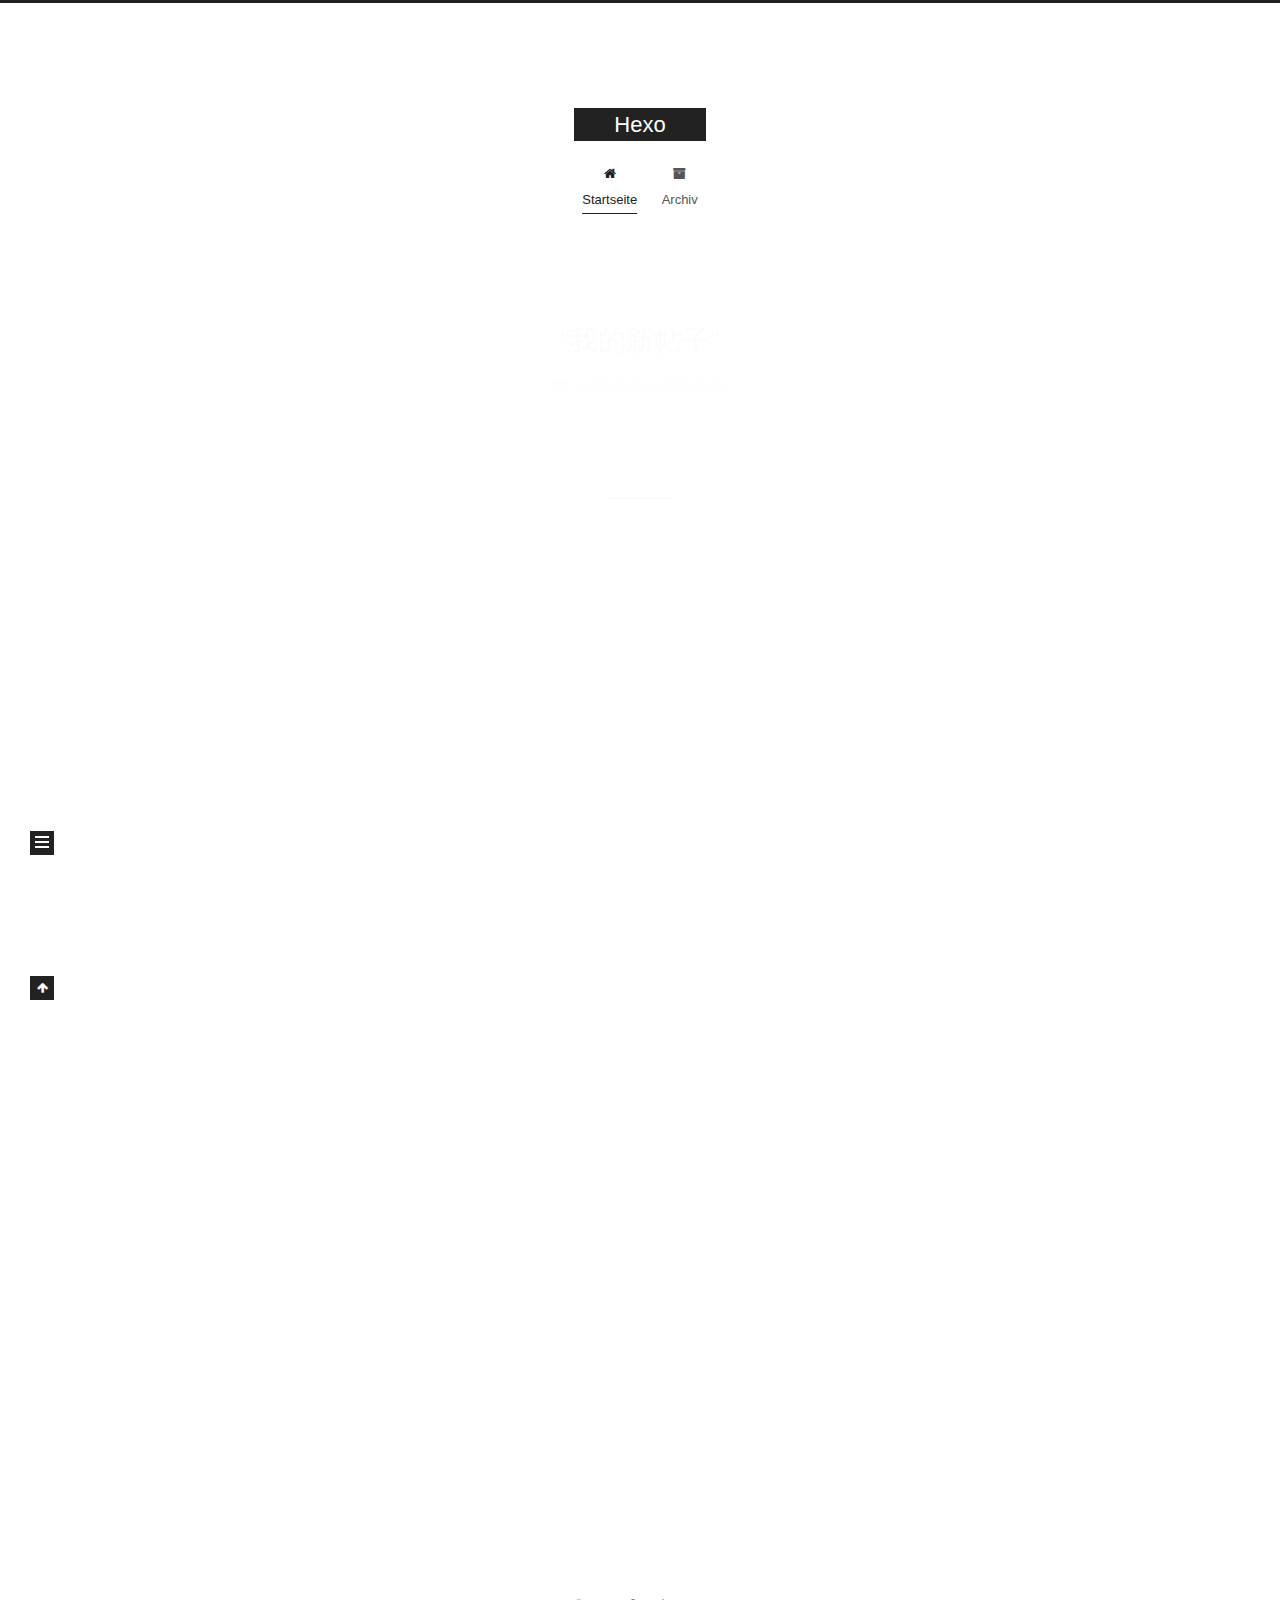
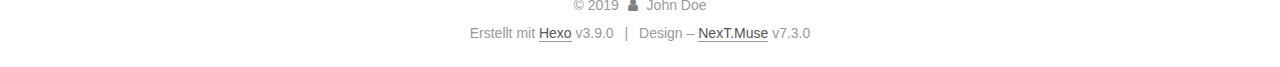
<file: index.html>
<!DOCTYPE html>





<html class="theme-next muse use-motion" lang="">
<head>
  <meta charset="UTF-8">
<meta name="generator" content="Hexo 3.9.0">
<meta name="viewport" content="width=device-width, initial-scale=1, maximum-scale=2">
<meta name="theme-color" content="#222">
<meta http-equiv="X-UA-Compatible" content="IE=edge">
  <link rel="apple-touch-icon" sizes="180x180" href="/images/apple-touch-icon-next.png?v=7.3.0">
  <link rel="icon" type="image/png" sizes="32x32" href="/images/favicon-32x32-next.png?v=7.3.0">
  <link rel="icon" type="image/png" sizes="16x16" href="/images/favicon-16x16-next.png?v=7.3.0">
  <link rel="mask-icon" href="/images/logo.svg?v=7.3.0" color="#222">

<link rel="stylesheet" href="/css/main.css?v=7.3.0">


<link rel="stylesheet" href="/lib/font-awesome/css/font-awesome.min.css?v=4.7.0">


<script id="hexo-configurations">
  var NexT = window.NexT || {};
  var CONFIG = {
    root: '/',
    scheme: 'Muse',
    version: '7.3.0',
    sidebar: {"position":"left","display":"post","offset":12,"onmobile":false},
    back2top: {"enable":true,"sidebar":false,"scrollpercent":false},
    save_scroll: false,
    copycode: {"enable":false,"show_result":false,"style":null},
    fancybox: false,
    mediumzoom: false,
    lazyload: false,
    pangu: false,
    algolia: {
      applicationID: '',
      apiKey: '',
      indexName: '',
      hits: {"per_page":10},
      labels: {"input_placeholder":"Search for Posts","hits_empty":"We didn't find any results for the search: ${query}","hits_stats":"${hits} results found in ${time} ms"}
    },
    localsearch: {"enable":false,"trigger":"auto","top_n_per_article":1,"unescape":false,"preload":false},
    path: '',
    tabs: true,
    motion: {"enable":true,"async":false,"transition":{"post_block":"fadeIn","post_header":"slideDownIn","post_body":"slideDownIn","coll_header":"slideLeftIn","sidebar":"slideUpIn"}},
    translation: {
      copy_button: 'Kopieren',
      copy_success: 'Kopiert',
      copy_failure: 'Kopieren fehlgeschlagen'
    }
  };
</script>

  <meta property="og:type" content="website">
<meta property="og:title" content="Hexo">
<meta property="og:url" content="http://yoursite.com/index.html">
<meta property="og:site_name" content="Hexo">
<meta property="og:locale" content="default">
<meta name="twitter:card" content="summary">
<meta name="twitter:title" content="Hexo">
  <link rel="canonical" href="http://yoursite.com/">


<script id="page-configurations">
  // https://hexo.io/docs/variables.html
  CONFIG.page = {
    sidebar: "",
    isHome: true,
    isPost: false,
    isPage: false,
    isArchive: false
  };
</script>

  <title>Hexo</title>
  








  <noscript>
  <style>
  .use-motion .motion-element,
  .use-motion .brand,
  .use-motion .menu-item,
  .sidebar-inner,
  .use-motion .post-block,
  .use-motion .pagination,
  .use-motion .comments,
  .use-motion .post-header,
  .use-motion .post-body,
  .use-motion .collection-title { opacity: initial; }

  .use-motion .logo,
  .use-motion .site-title,
  .use-motion .site-subtitle {
    opacity: initial;
    top: initial;
  }

  .use-motion .logo-line-before i { left: initial; }
  .use-motion .logo-line-after i { right: initial; }
  </style>
</noscript>

</head>

<body itemscope itemtype="http://schema.org/WebPage" lang="default">

  <div class="container sidebar-position-left">
    <div class="headband"></div>

    <header id="header" class="header" itemscope itemtype="http://schema.org/WPHeader">
      <div class="header-inner"><div class="site-brand-wrapper">
  <div class="site-meta">

    <div class="custom-logo-site-title">
      <a href="/" class="brand" rel="start">
        <span class="logo-line-before"><i></i></span>
        <span class="site-title">Hexo</span>
        <span class="logo-line-after"><i></i></span>
      </a>
    </div>
  </div>

  <div class="site-nav-toggle">
    <button aria-label="Navigationsleiste an/ausschalten">
      <span class="btn-bar"></span>
      <span class="btn-bar"></span>
      <span class="btn-bar"></span>
    </button>
  </div>
</div>


<nav class="site-nav">
  
  <ul id="menu" class="menu">
      
      
      
        
        <li class="menu-item menu-item-home">
      
    

    <a href="/" rel="section"><i class="menu-item-icon fa fa-fw fa-home"></i> <br>Startseite</a>

  </li>
      
      
      
        
        <li class="menu-item menu-item-archives">
      
    

    <a href="/archives/" rel="section"><i class="menu-item-icon fa fa-fw fa-archive"></i> <br>Archiv</a>

  </li>
  </ul>

    

</nav>
</div>
    </header>

    


    <main id="main" class="main">
      <div class="main-inner">
        <div class="content-wrap">
          <div id="content" class="content page-home">
            
  <section id="posts" class="posts-expand">
      

  <article class="post post-type-normal" itemscope itemtype="http://schema.org/Article">
  
  
  
  <div class="post-block">
    <link itemprop="mainEntityOfPage" href="http://yoursite.com/2019/08/05/“我的新帖子”/">

    <span hidden itemprop="author" itemscope itemtype="http://schema.org/Person">
      <meta itemprop="name" content="John Doe">
      <meta itemprop="description" content="">
      <meta itemprop="image" content="/images/avatar.gif">
    </span>

    <span hidden itemprop="publisher" itemscope itemtype="http://schema.org/Organization">
      <meta itemprop="name" content="Hexo">
    </span>
      <header class="post-header">

        
          <h1 class="post-title" itemprop="name headline">
              
              <a href="/2019/08/05/“我的新帖子”/" class="post-title-link" itemprop="url">“我的新帖子”</a>
            
          </h1>
        

        <div class="post-meta">
            <span class="post-meta-item">
              <span class="post-meta-item-icon">
                <i class="fa fa-calendar-o"></i>
              </span>
              <span class="post-meta-item-text">Veröffentlicht am</span>

              
                
              

              <time title="Erstellt: 2019-08-05 20:36:00" itemprop="dateCreated datePublished" datetime="2019-08-05T20:36:00+08:00">2019-08-05</time>
            </span>
          

          

        </div>
      </header>

    
    
    
    <div class="post-body" itemprop="articleBody">

      
          
            
          
        
      
    </div>

    
    
    

    <footer class="post-footer">
        <div class="post-eof"></div>
    </footer>
  </div>
  
  
  
  </article>

    
      

  <article class="post post-type-normal" itemscope itemtype="http://schema.org/Article">
  
  
  
  <div class="post-block">
    <link itemprop="mainEntityOfPage" href="http://yoursite.com/2019/08/05/hello-world/">

    <span hidden itemprop="author" itemscope itemtype="http://schema.org/Person">
      <meta itemprop="name" content="John Doe">
      <meta itemprop="description" content="">
      <meta itemprop="image" content="/images/avatar.gif">
    </span>

    <span hidden itemprop="publisher" itemscope itemtype="http://schema.org/Organization">
      <meta itemprop="name" content="Hexo">
    </span>
      <header class="post-header">

        
          <h1 class="post-title" itemprop="name headline">
              
              <a href="/2019/08/05/hello-world/" class="post-title-link" itemprop="url">Hello World</a>
            
          </h1>
        

        <div class="post-meta">
            <span class="post-meta-item">
              <span class="post-meta-item-icon">
                <i class="fa fa-calendar-o"></i>
              </span>
              <span class="post-meta-item-text">Veröffentlicht am</span>

              
                
              

              <time title="Erstellt: 2019-08-05 18:40:22" itemprop="dateCreated datePublished" datetime="2019-08-05T18:40:22+08:00">2019-08-05</time>
            </span>
          

          

        </div>
      </header>

    
    
    
    <div class="post-body" itemprop="articleBody">

      
          
            <p>Welcome to <a href="https://hexo.io/" target="_blank" rel="noopener">Hexo</a>! This is your very first post. Check <a href="https://hexo.io/docs/" target="_blank" rel="noopener">documentation</a> for more info. If you get any problems when using Hexo, you can find the answer in <a href="https://hexo.io/docs/troubleshooting.html" target="_blank" rel="noopener">troubleshooting</a> or you can ask me on <a href="https://github.com/hexojs/hexo/issues" target="_blank" rel="noopener">GitHub</a>.</p>
<h2 id="Quick-Start"><a href="#Quick-Start" class="headerlink" title="Quick Start"></a>Quick Start</h2><h3 id="Create-a-new-post"><a href="#Create-a-new-post" class="headerlink" title="Create a new post"></a>Create a new post</h3><figure class="highlight bash"><table><tr><td class="gutter"><pre><span class="line">1</span><br></pre></td><td class="code"><pre><span class="line">$ hexo new <span class="string">"My New Post"</span></span><br></pre></td></tr></table></figure>

<p>More info: <a href="https://hexo.io/docs/writing.html" target="_blank" rel="noopener">Writing</a></p>
<h3 id="Run-server"><a href="#Run-server" class="headerlink" title="Run server"></a>Run server</h3><figure class="highlight bash"><table><tr><td class="gutter"><pre><span class="line">1</span><br></pre></td><td class="code"><pre><span class="line">$ hexo server</span><br></pre></td></tr></table></figure>

<p>More info: <a href="https://hexo.io/docs/server.html" target="_blank" rel="noopener">Server</a></p>
<h3 id="Generate-static-files"><a href="#Generate-static-files" class="headerlink" title="Generate static files"></a>Generate static files</h3><figure class="highlight bash"><table><tr><td class="gutter"><pre><span class="line">1</span><br></pre></td><td class="code"><pre><span class="line">$ hexo generate</span><br></pre></td></tr></table></figure>

<p>More info: <a href="https://hexo.io/docs/generating.html" target="_blank" rel="noopener">Generating</a></p>
<h3 id="Deploy-to-remote-sites"><a href="#Deploy-to-remote-sites" class="headerlink" title="Deploy to remote sites"></a>Deploy to remote sites</h3><figure class="highlight bash"><table><tr><td class="gutter"><pre><span class="line">1</span><br></pre></td><td class="code"><pre><span class="line">$ hexo deploy</span><br></pre></td></tr></table></figure>

<p>More info: <a href="https://hexo.io/docs/deployment.html" target="_blank" rel="noopener">Deployment</a></p>

          
        
      
    </div>

    
    
    

    <footer class="post-footer">
        <div class="post-eof"></div>
    </footer>
  </div>
  
  
  
  </article>

    
  </section>

  


          </div>
          

        </div>
          
  
  <div class="sidebar-toggle">
    <div class="sidebar-toggle-line-wrap">
      <span class="sidebar-toggle-line sidebar-toggle-line-first"></span>
      <span class="sidebar-toggle-line sidebar-toggle-line-middle"></span>
      <span class="sidebar-toggle-line sidebar-toggle-line-last"></span>
    </div>
  </div>

  <aside id="sidebar" class="sidebar">
    <div class="sidebar-inner">

      <div class="site-overview-wrap sidebar-panel sidebar-panel-active">
        <div class="site-overview">

          <div class="site-author motion-element" itemprop="author" itemscope itemtype="http://schema.org/Person">
  <p class="site-author-name" itemprop="name">John Doe</p>
  <div class="site-description motion-element" itemprop="description"></div>
</div>
  <nav class="site-state motion-element">
      <div class="site-state-item site-state-posts">
        
          <a href="/archives/">
        
          <span class="site-state-item-count">2</span>
          <span class="site-state-item-name">Artikel</span>
        </a>
      </div>
    
  </nav>



        </div>
      </div>

    </div>
  </aside>
  <div id="sidebar-dimmer"></div>


      </div>
    </main>

    <footer id="footer" class="footer">
      <div class="footer-inner">
        <div class="copyright">&copy; <span itemprop="copyrightYear">2019</span>
  <span class="with-love" id="animate">
    <i class="fa fa-user"></i>
  </span>
  <span class="author" itemprop="copyrightHolder">John Doe</span>
</div>
  <div class="powered-by">Erstellt mit  <a href="https://hexo.io" class="theme-link" rel="noopener" target="_blank">Hexo</a> v3.9.0</div>
  <span class="post-meta-divider">|</span>
  <div class="theme-info">Design – <a href="https://theme-next.org" class="theme-link" rel="noopener" target="_blank">NexT.Muse</a> v7.3.0</div>

        








        
      </div>
    </footer>
      <div class="back-to-top">
        <i class="fa fa-arrow-up"></i>
      </div>

    

  </div>

  
  <script src="/lib/jquery/index.js?v=3.4.1"></script>
  <script src="/lib/velocity/velocity.min.js?v=1.2.1"></script>
  <script src="/lib/velocity/velocity.ui.min.js?v=1.2.1"></script>

<script src="/js/utils.js?v=7.3.0"></script>
  <script src="/js/motion.js?v=7.3.0"></script>


  <script src="/js/schemes/muse.js?v=7.3.0"></script>


<script src="/js/next-boot.js?v=7.3.0"></script>






  




























  

  

  


  
</body>
</html>
</file>
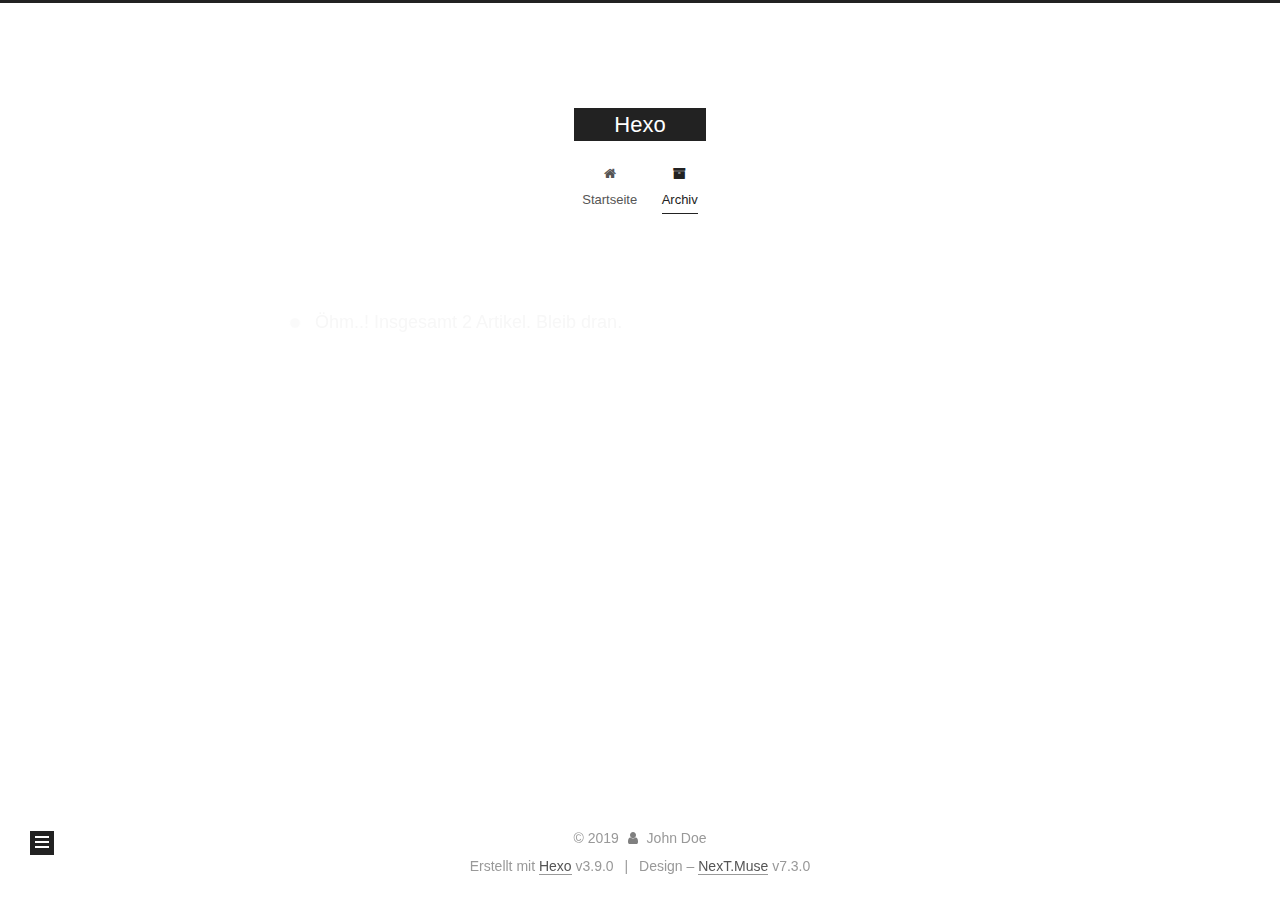
<file: archives/index.html>
<!DOCTYPE html>





<html class="theme-next muse use-motion" lang="">
<head>
  <meta charset="UTF-8">
<meta name="generator" content="Hexo 3.9.0">
<meta name="viewport" content="width=device-width, initial-scale=1, maximum-scale=2">
<meta name="theme-color" content="#222">
<meta http-equiv="X-UA-Compatible" content="IE=edge">
  <link rel="apple-touch-icon" sizes="180x180" href="/images/apple-touch-icon-next.png?v=7.3.0">
  <link rel="icon" type="image/png" sizes="32x32" href="/images/favicon-32x32-next.png?v=7.3.0">
  <link rel="icon" type="image/png" sizes="16x16" href="/images/favicon-16x16-next.png?v=7.3.0">
  <link rel="mask-icon" href="/images/logo.svg?v=7.3.0" color="#222">

<link rel="stylesheet" href="/css/main.css?v=7.3.0">


<link rel="stylesheet" href="/lib/font-awesome/css/font-awesome.min.css?v=4.7.0">


<script id="hexo-configurations">
  var NexT = window.NexT || {};
  var CONFIG = {
    root: '/',
    scheme: 'Muse',
    version: '7.3.0',
    sidebar: {"position":"left","display":"post","offset":12,"onmobile":false},
    back2top: {"enable":true,"sidebar":false,"scrollpercent":false},
    save_scroll: false,
    copycode: {"enable":false,"show_result":false,"style":null},
    fancybox: false,
    mediumzoom: false,
    lazyload: false,
    pangu: false,
    algolia: {
      applicationID: '',
      apiKey: '',
      indexName: '',
      hits: {"per_page":10},
      labels: {"input_placeholder":"Search for Posts","hits_empty":"We didn't find any results for the search: ${query}","hits_stats":"${hits} results found in ${time} ms"}
    },
    localsearch: {"enable":false,"trigger":"auto","top_n_per_article":1,"unescape":false,"preload":false},
    path: '',
    tabs: true,
    motion: {"enable":true,"async":false,"transition":{"post_block":"fadeIn","post_header":"slideDownIn","post_body":"slideDownIn","coll_header":"slideLeftIn","sidebar":"slideUpIn"}},
    translation: {
      copy_button: 'Kopieren',
      copy_success: 'Kopiert',
      copy_failure: 'Kopieren fehlgeschlagen'
    }
  };
</script>

  <meta property="og:type" content="website">
<meta property="og:title" content="Hexo">
<meta property="og:url" content="http://yoursite.com/archives/index.html">
<meta property="og:site_name" content="Hexo">
<meta property="og:locale" content="default">
<meta name="twitter:card" content="summary">
<meta name="twitter:title" content="Hexo">
  <link rel="canonical" href="http://yoursite.com/archives/">


<script id="page-configurations">
  // https://hexo.io/docs/variables.html
  CONFIG.page = {
    sidebar: "",
    isHome: false,
    isPost: false,
    isPage: false,
    isArchive: true
  };
</script>

  <title>Archiv | Hexo</title>
  








  <noscript>
  <style>
  .use-motion .motion-element,
  .use-motion .brand,
  .use-motion .menu-item,
  .sidebar-inner,
  .use-motion .post-block,
  .use-motion .pagination,
  .use-motion .comments,
  .use-motion .post-header,
  .use-motion .post-body,
  .use-motion .collection-title { opacity: initial; }

  .use-motion .logo,
  .use-motion .site-title,
  .use-motion .site-subtitle {
    opacity: initial;
    top: initial;
  }

  .use-motion .logo-line-before i { left: initial; }
  .use-motion .logo-line-after i { right: initial; }
  </style>
</noscript>

</head>

<body itemscope itemtype="http://schema.org/WebPage" lang="default">

  <div class="container sidebar-position-left">
    <div class="headband"></div>

    <header id="header" class="header" itemscope itemtype="http://schema.org/WPHeader">
      <div class="header-inner"><div class="site-brand-wrapper">
  <div class="site-meta">

    <div class="custom-logo-site-title">
      <a href="/" class="brand" rel="start">
        <span class="logo-line-before"><i></i></span>
        <span class="site-title">Hexo</span>
        <span class="logo-line-after"><i></i></span>
      </a>
    </div>
  </div>

  <div class="site-nav-toggle">
    <button aria-label="Navigationsleiste an/ausschalten">
      <span class="btn-bar"></span>
      <span class="btn-bar"></span>
      <span class="btn-bar"></span>
    </button>
  </div>
</div>


<nav class="site-nav">
  
  <ul id="menu" class="menu">
      
      
      
        
        <li class="menu-item menu-item-home">
      
    

    <a href="/" rel="section"><i class="menu-item-icon fa fa-fw fa-home"></i> <br>Startseite</a>

  </li>
      
      
      
        
        <li class="menu-item menu-item-archives">
      
    

    <a href="/archives/" rel="section"><i class="menu-item-icon fa fa-fw fa-archive"></i> <br>Archiv</a>

  </li>
  </ul>

    

    
    
      
      
    
      
      
    
    

  

</nav>
</div>
    </header>

    


    <main id="main" class="main">
      <div class="main-inner">
        <div class="content-wrap">
          <div id="content" class="content page-archive">
            

  
  
  
  <div class="post-block archive">
    <div id="posts" class="posts-collapse">
      <span class="archive-move-on"></span>
      <span class="archive-page-counter">
        
        
        
          
        
        Öhm..! Insgesamt 2 Artikel. Bleib dran.
      </span>
      

      

  
  
  

  
    
    <div class="collection-title">
      <h1 class="archive-year" id="archive-year-2019">2019</h1>
    </div>
  
  

  <article class="post post-type-normal" itemscope itemtype="http://schema.org/Article">
    <header class="post-header">

      <h2 class="post-title">
        
          <a class="post-title-link" href="/2019/08/05/“我的新帖子”/" itemprop="url">
            
              <span itemprop="name">“我的新帖子”</span>
            
          </a>
        
      </h2>

      <div class="post-meta">
        <time class="post-time" itemprop="dateCreated"
              datetime="2019-08-05T20:36:00+08:00"
              content="2019-08-05">
          08-05
        </time>
      </div>

    </header>
  </article>



  
  
  

  
  

  <article class="post post-type-normal" itemscope itemtype="http://schema.org/Article">
    <header class="post-header">

      <h2 class="post-title">
        
          <a class="post-title-link" href="/2019/08/05/hello-world/" itemprop="url">
            
              <span itemprop="name">Hello World</span>
            
          </a>
        
      </h2>

      <div class="post-meta">
        <time class="post-time" itemprop="dateCreated"
              datetime="2019-08-05T18:40:22+08:00"
              content="2019-08-05">
          08-05
        </time>
      </div>

    </header>
  </article>




    </div>
  </div>
  
  
  

  



          </div>
          

        </div>
          
  
  <div class="sidebar-toggle">
    <div class="sidebar-toggle-line-wrap">
      <span class="sidebar-toggle-line sidebar-toggle-line-first"></span>
      <span class="sidebar-toggle-line sidebar-toggle-line-middle"></span>
      <span class="sidebar-toggle-line sidebar-toggle-line-last"></span>
    </div>
  </div>

  <aside id="sidebar" class="sidebar">
    <div class="sidebar-inner">

      <div class="site-overview-wrap sidebar-panel sidebar-panel-active">
        <div class="site-overview">

          <div class="site-author motion-element" itemprop="author" itemscope itemtype="http://schema.org/Person">
  <p class="site-author-name" itemprop="name">John Doe</p>
  <div class="site-description motion-element" itemprop="description"></div>
</div>
  <nav class="site-state motion-element">
      <div class="site-state-item site-state-posts">
        
          <a href="/archives/">
        
          <span class="site-state-item-count">2</span>
          <span class="site-state-item-name">Artikel</span>
        </a>
      </div>
    
  </nav>



        </div>
      </div>

    </div>
  </aside>
  <div id="sidebar-dimmer"></div>


      </div>
    </main>

    <footer id="footer" class="footer">
      <div class="footer-inner">
        <div class="copyright">&copy; <span itemprop="copyrightYear">2019</span>
  <span class="with-love" id="animate">
    <i class="fa fa-user"></i>
  </span>
  <span class="author" itemprop="copyrightHolder">John Doe</span>
</div>
  <div class="powered-by">Erstellt mit  <a href="https://hexo.io" class="theme-link" rel="noopener" target="_blank">Hexo</a> v3.9.0</div>
  <span class="post-meta-divider">|</span>
  <div class="theme-info">Design – <a href="https://theme-next.org" class="theme-link" rel="noopener" target="_blank">NexT.Muse</a> v7.3.0</div>

        








        
      </div>
    </footer>
      <div class="back-to-top">
        <i class="fa fa-arrow-up"></i>
      </div>

    

  </div>

  
  <script src="/lib/jquery/index.js?v=3.4.1"></script>
  <script src="/lib/velocity/velocity.min.js?v=1.2.1"></script>
  <script src="/lib/velocity/velocity.ui.min.js?v=1.2.1"></script>

<script src="/js/utils.js?v=7.3.0"></script>
  <script src="/js/motion.js?v=7.3.0"></script>


  <script src="/js/schemes/muse.js?v=7.3.0"></script>


<script src="/js/next-boot.js?v=7.3.0"></script>






  




























  

  

  


  
</body>
</html>
</file>
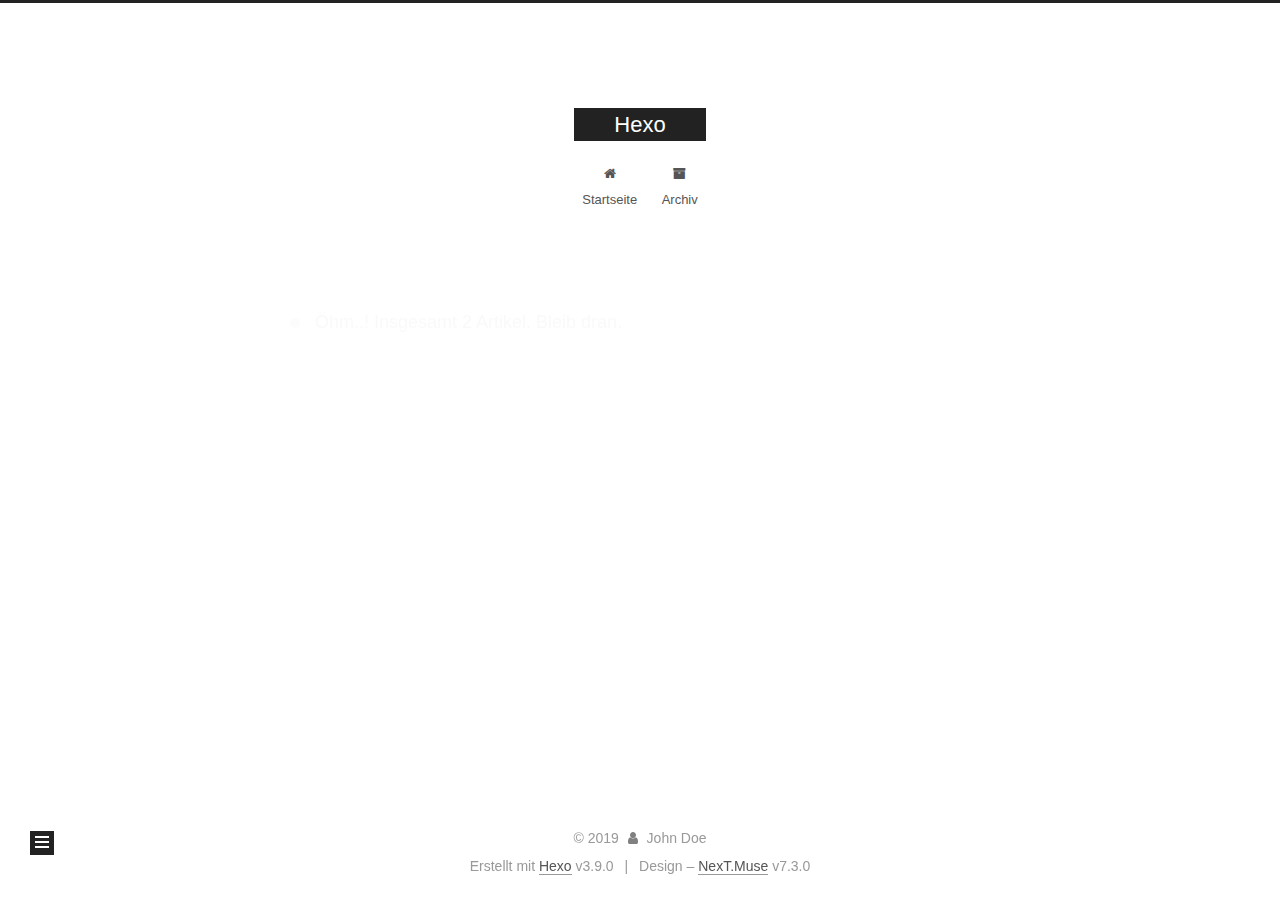
<file: archives/2019/index.html>
<!DOCTYPE html>





<html class="theme-next muse use-motion" lang="">
<head>
  <meta charset="UTF-8">
<meta name="generator" content="Hexo 3.9.0">
<meta name="viewport" content="width=device-width, initial-scale=1, maximum-scale=2">
<meta name="theme-color" content="#222">
<meta http-equiv="X-UA-Compatible" content="IE=edge">
  <link rel="apple-touch-icon" sizes="180x180" href="/images/apple-touch-icon-next.png?v=7.3.0">
  <link rel="icon" type="image/png" sizes="32x32" href="/images/favicon-32x32-next.png?v=7.3.0">
  <link rel="icon" type="image/png" sizes="16x16" href="/images/favicon-16x16-next.png?v=7.3.0">
  <link rel="mask-icon" href="/images/logo.svg?v=7.3.0" color="#222">

<link rel="stylesheet" href="/css/main.css?v=7.3.0">


<link rel="stylesheet" href="/lib/font-awesome/css/font-awesome.min.css?v=4.7.0">


<script id="hexo-configurations">
  var NexT = window.NexT || {};
  var CONFIG = {
    root: '/',
    scheme: 'Muse',
    version: '7.3.0',
    sidebar: {"position":"left","display":"post","offset":12,"onmobile":false},
    back2top: {"enable":true,"sidebar":false,"scrollpercent":false},
    save_scroll: false,
    copycode: {"enable":false,"show_result":false,"style":null},
    fancybox: false,
    mediumzoom: false,
    lazyload: false,
    pangu: false,
    algolia: {
      applicationID: '',
      apiKey: '',
      indexName: '',
      hits: {"per_page":10},
      labels: {"input_placeholder":"Search for Posts","hits_empty":"We didn't find any results for the search: ${query}","hits_stats":"${hits} results found in ${time} ms"}
    },
    localsearch: {"enable":false,"trigger":"auto","top_n_per_article":1,"unescape":false,"preload":false},
    path: '',
    tabs: true,
    motion: {"enable":true,"async":false,"transition":{"post_block":"fadeIn","post_header":"slideDownIn","post_body":"slideDownIn","coll_header":"slideLeftIn","sidebar":"slideUpIn"}},
    translation: {
      copy_button: 'Kopieren',
      copy_success: 'Kopiert',
      copy_failure: 'Kopieren fehlgeschlagen'
    }
  };
</script>

  <meta property="og:type" content="website">
<meta property="og:title" content="Hexo">
<meta property="og:url" content="http://yoursite.com/archives/2019/index.html">
<meta property="og:site_name" content="Hexo">
<meta property="og:locale" content="default">
<meta name="twitter:card" content="summary">
<meta name="twitter:title" content="Hexo">
  <link rel="canonical" href="http://yoursite.com/archives/2019/">


<script id="page-configurations">
  // https://hexo.io/docs/variables.html
  CONFIG.page = {
    sidebar: "",
    isHome: false,
    isPost: false,
    isPage: false,
    isArchive: true
  };
</script>

  <title>Archiv | Hexo</title>
  








  <noscript>
  <style>
  .use-motion .motion-element,
  .use-motion .brand,
  .use-motion .menu-item,
  .sidebar-inner,
  .use-motion .post-block,
  .use-motion .pagination,
  .use-motion .comments,
  .use-motion .post-header,
  .use-motion .post-body,
  .use-motion .collection-title { opacity: initial; }

  .use-motion .logo,
  .use-motion .site-title,
  .use-motion .site-subtitle {
    opacity: initial;
    top: initial;
  }

  .use-motion .logo-line-before i { left: initial; }
  .use-motion .logo-line-after i { right: initial; }
  </style>
</noscript>

</head>

<body itemscope itemtype="http://schema.org/WebPage" lang="default">

  <div class="container sidebar-position-left">
    <div class="headband"></div>

    <header id="header" class="header" itemscope itemtype="http://schema.org/WPHeader">
      <div class="header-inner"><div class="site-brand-wrapper">
  <div class="site-meta">

    <div class="custom-logo-site-title">
      <a href="/" class="brand" rel="start">
        <span class="logo-line-before"><i></i></span>
        <span class="site-title">Hexo</span>
        <span class="logo-line-after"><i></i></span>
      </a>
    </div>
  </div>

  <div class="site-nav-toggle">
    <button aria-label="Navigationsleiste an/ausschalten">
      <span class="btn-bar"></span>
      <span class="btn-bar"></span>
      <span class="btn-bar"></span>
    </button>
  </div>
</div>


<nav class="site-nav">
  
  <ul id="menu" class="menu">
      
      
      
        
        <li class="menu-item menu-item-home">
      
    

    <a href="/" rel="section"><i class="menu-item-icon fa fa-fw fa-home"></i> <br>Startseite</a>

  </li>
      
      
      
        
        <li class="menu-item menu-item-archives">
      
    

    <a href="/archives/" rel="section"><i class="menu-item-icon fa fa-fw fa-archive"></i> <br>Archiv</a>

  </li>
  </ul>

    

    
    
      
      
    
      
      
    
    

  

</nav>
</div>
    </header>

    


    <main id="main" class="main">
      <div class="main-inner">
        <div class="content-wrap">
          <div id="content" class="content page-archive">
            

  
  
  
  <div class="post-block archive">
    <div id="posts" class="posts-collapse">
      <span class="archive-move-on"></span>
      <span class="archive-page-counter">
        
        
        
          
        
        Öhm..! Insgesamt 2 Artikel. Bleib dran.
      </span>
      

      

  
  
  

  
    
    <div class="collection-title">
      <h1 class="archive-year" id="archive-year-2019">2019</h1>
    </div>
  
  

  <article class="post post-type-normal" itemscope itemtype="http://schema.org/Article">
    <header class="post-header">

      <h2 class="post-title">
        
          <a class="post-title-link" href="/2019/08/05/“我的新帖子”/" itemprop="url">
            
              <span itemprop="name">“我的新帖子”</span>
            
          </a>
        
      </h2>

      <div class="post-meta">
        <time class="post-time" itemprop="dateCreated"
              datetime="2019-08-05T20:36:00+08:00"
              content="2019-08-05">
          08-05
        </time>
      </div>

    </header>
  </article>



  
  
  

  
  

  <article class="post post-type-normal" itemscope itemtype="http://schema.org/Article">
    <header class="post-header">

      <h2 class="post-title">
        
          <a class="post-title-link" href="/2019/08/05/hello-world/" itemprop="url">
            
              <span itemprop="name">Hello World</span>
            
          </a>
        
      </h2>

      <div class="post-meta">
        <time class="post-time" itemprop="dateCreated"
              datetime="2019-08-05T18:40:22+08:00"
              content="2019-08-05">
          08-05
        </time>
      </div>

    </header>
  </article>




    </div>
  </div>
  
  
  

  



          </div>
          

        </div>
          
  
  <div class="sidebar-toggle">
    <div class="sidebar-toggle-line-wrap">
      <span class="sidebar-toggle-line sidebar-toggle-line-first"></span>
      <span class="sidebar-toggle-line sidebar-toggle-line-middle"></span>
      <span class="sidebar-toggle-line sidebar-toggle-line-last"></span>
    </div>
  </div>

  <aside id="sidebar" class="sidebar">
    <div class="sidebar-inner">

      <div class="site-overview-wrap sidebar-panel sidebar-panel-active">
        <div class="site-overview">

          <div class="site-author motion-element" itemprop="author" itemscope itemtype="http://schema.org/Person">
  <p class="site-author-name" itemprop="name">John Doe</p>
  <div class="site-description motion-element" itemprop="description"></div>
</div>
  <nav class="site-state motion-element">
      <div class="site-state-item site-state-posts">
        
          <a href="/archives/">
        
          <span class="site-state-item-count">2</span>
          <span class="site-state-item-name">Artikel</span>
        </a>
      </div>
    
  </nav>



        </div>
      </div>

    </div>
  </aside>
  <div id="sidebar-dimmer"></div>


      </div>
    </main>

    <footer id="footer" class="footer">
      <div class="footer-inner">
        <div class="copyright">&copy; <span itemprop="copyrightYear">2019</span>
  <span class="with-love" id="animate">
    <i class="fa fa-user"></i>
  </span>
  <span class="author" itemprop="copyrightHolder">John Doe</span>
</div>
  <div class="powered-by">Erstellt mit  <a href="https://hexo.io" class="theme-link" rel="noopener" target="_blank">Hexo</a> v3.9.0</div>
  <span class="post-meta-divider">|</span>
  <div class="theme-info">Design – <a href="https://theme-next.org" class="theme-link" rel="noopener" target="_blank">NexT.Muse</a> v7.3.0</div>

        








        
      </div>
    </footer>
      <div class="back-to-top">
        <i class="fa fa-arrow-up"></i>
      </div>

    

  </div>

  
  <script src="/lib/jquery/index.js?v=3.4.1"></script>
  <script src="/lib/velocity/velocity.min.js?v=1.2.1"></script>
  <script src="/lib/velocity/velocity.ui.min.js?v=1.2.1"></script>

<script src="/js/utils.js?v=7.3.0"></script>
  <script src="/js/motion.js?v=7.3.0"></script>


  <script src="/js/schemes/muse.js?v=7.3.0"></script>


<script src="/js/next-boot.js?v=7.3.0"></script>






  




























  

  

  


  
</body>
</html>
</file>
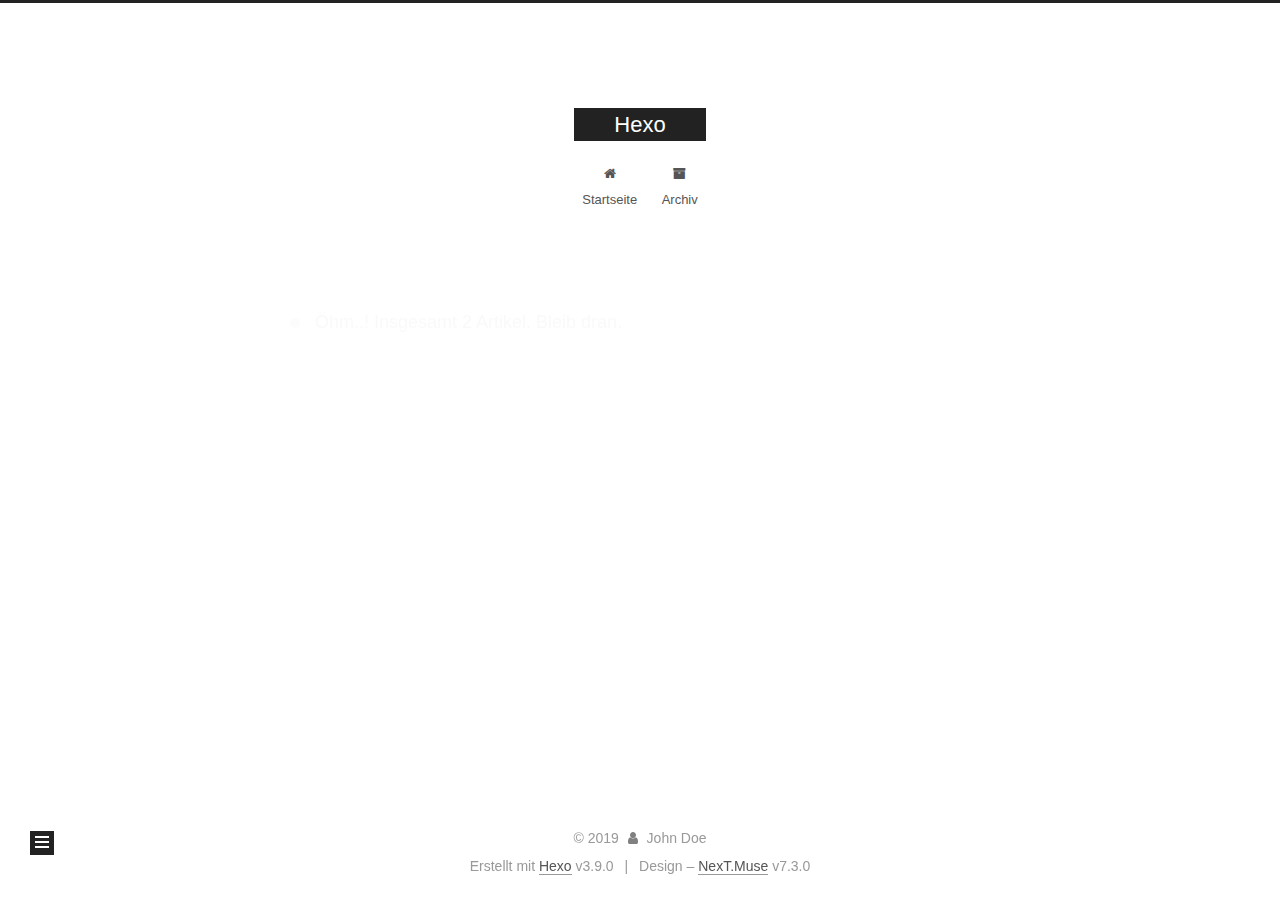
<file: archives/2019/08/index.html>
<!DOCTYPE html>





<html class="theme-next muse use-motion" lang="">
<head>
  <meta charset="UTF-8">
<meta name="generator" content="Hexo 3.9.0">
<meta name="viewport" content="width=device-width, initial-scale=1, maximum-scale=2">
<meta name="theme-color" content="#222">
<meta http-equiv="X-UA-Compatible" content="IE=edge">
  <link rel="apple-touch-icon" sizes="180x180" href="/images/apple-touch-icon-next.png?v=7.3.0">
  <link rel="icon" type="image/png" sizes="32x32" href="/images/favicon-32x32-next.png?v=7.3.0">
  <link rel="icon" type="image/png" sizes="16x16" href="/images/favicon-16x16-next.png?v=7.3.0">
  <link rel="mask-icon" href="/images/logo.svg?v=7.3.0" color="#222">

<link rel="stylesheet" href="/css/main.css?v=7.3.0">


<link rel="stylesheet" href="/lib/font-awesome/css/font-awesome.min.css?v=4.7.0">


<script id="hexo-configurations">
  var NexT = window.NexT || {};
  var CONFIG = {
    root: '/',
    scheme: 'Muse',
    version: '7.3.0',
    sidebar: {"position":"left","display":"post","offset":12,"onmobile":false},
    back2top: {"enable":true,"sidebar":false,"scrollpercent":false},
    save_scroll: false,
    copycode: {"enable":false,"show_result":false,"style":null},
    fancybox: false,
    mediumzoom: false,
    lazyload: false,
    pangu: false,
    algolia: {
      applicationID: '',
      apiKey: '',
      indexName: '',
      hits: {"per_page":10},
      labels: {"input_placeholder":"Search for Posts","hits_empty":"We didn't find any results for the search: ${query}","hits_stats":"${hits} results found in ${time} ms"}
    },
    localsearch: {"enable":false,"trigger":"auto","top_n_per_article":1,"unescape":false,"preload":false},
    path: '',
    tabs: true,
    motion: {"enable":true,"async":false,"transition":{"post_block":"fadeIn","post_header":"slideDownIn","post_body":"slideDownIn","coll_header":"slideLeftIn","sidebar":"slideUpIn"}},
    translation: {
      copy_button: 'Kopieren',
      copy_success: 'Kopiert',
      copy_failure: 'Kopieren fehlgeschlagen'
    }
  };
</script>

  <meta property="og:type" content="website">
<meta property="og:title" content="Hexo">
<meta property="og:url" content="http://yoursite.com/archives/2019/08/index.html">
<meta property="og:site_name" content="Hexo">
<meta property="og:locale" content="default">
<meta name="twitter:card" content="summary">
<meta name="twitter:title" content="Hexo">
  <link rel="canonical" href="http://yoursite.com/archives/2019/08/">


<script id="page-configurations">
  // https://hexo.io/docs/variables.html
  CONFIG.page = {
    sidebar: "",
    isHome: false,
    isPost: false,
    isPage: false,
    isArchive: true
  };
</script>

  <title>Archiv | Hexo</title>
  








  <noscript>
  <style>
  .use-motion .motion-element,
  .use-motion .brand,
  .use-motion .menu-item,
  .sidebar-inner,
  .use-motion .post-block,
  .use-motion .pagination,
  .use-motion .comments,
  .use-motion .post-header,
  .use-motion .post-body,
  .use-motion .collection-title { opacity: initial; }

  .use-motion .logo,
  .use-motion .site-title,
  .use-motion .site-subtitle {
    opacity: initial;
    top: initial;
  }

  .use-motion .logo-line-before i { left: initial; }
  .use-motion .logo-line-after i { right: initial; }
  </style>
</noscript>

</head>

<body itemscope itemtype="http://schema.org/WebPage" lang="default">

  <div class="container sidebar-position-left">
    <div class="headband"></div>

    <header id="header" class="header" itemscope itemtype="http://schema.org/WPHeader">
      <div class="header-inner"><div class="site-brand-wrapper">
  <div class="site-meta">

    <div class="custom-logo-site-title">
      <a href="/" class="brand" rel="start">
        <span class="logo-line-before"><i></i></span>
        <span class="site-title">Hexo</span>
        <span class="logo-line-after"><i></i></span>
      </a>
    </div>
  </div>

  <div class="site-nav-toggle">
    <button aria-label="Navigationsleiste an/ausschalten">
      <span class="btn-bar"></span>
      <span class="btn-bar"></span>
      <span class="btn-bar"></span>
    </button>
  </div>
</div>


<nav class="site-nav">
  
  <ul id="menu" class="menu">
      
      
      
        
        <li class="menu-item menu-item-home">
      
    

    <a href="/" rel="section"><i class="menu-item-icon fa fa-fw fa-home"></i> <br>Startseite</a>

  </li>
      
      
      
        
        <li class="menu-item menu-item-archives">
      
    

    <a href="/archives/" rel="section"><i class="menu-item-icon fa fa-fw fa-archive"></i> <br>Archiv</a>

  </li>
  </ul>

    

    
    
      
      
    
      
      
    
    

  

</nav>
</div>
    </header>

    


    <main id="main" class="main">
      <div class="main-inner">
        <div class="content-wrap">
          <div id="content" class="content page-archive">
            

  
  
  
  <div class="post-block archive">
    <div id="posts" class="posts-collapse">
      <span class="archive-move-on"></span>
      <span class="archive-page-counter">
        
        
        
          
        
        Öhm..! Insgesamt 2 Artikel. Bleib dran.
      </span>
      

      

  
  
  

  
    
    <div class="collection-title">
      <h1 class="archive-year" id="archive-year-2019">2019</h1>
    </div>
  
  

  <article class="post post-type-normal" itemscope itemtype="http://schema.org/Article">
    <header class="post-header">

      <h2 class="post-title">
        
          <a class="post-title-link" href="/2019/08/05/“我的新帖子”/" itemprop="url">
            
              <span itemprop="name">“我的新帖子”</span>
            
          </a>
        
      </h2>

      <div class="post-meta">
        <time class="post-time" itemprop="dateCreated"
              datetime="2019-08-05T20:36:00+08:00"
              content="2019-08-05">
          08-05
        </time>
      </div>

    </header>
  </article>



  
  
  

  
  

  <article class="post post-type-normal" itemscope itemtype="http://schema.org/Article">
    <header class="post-header">

      <h2 class="post-title">
        
          <a class="post-title-link" href="/2019/08/05/hello-world/" itemprop="url">
            
              <span itemprop="name">Hello World</span>
            
          </a>
        
      </h2>

      <div class="post-meta">
        <time class="post-time" itemprop="dateCreated"
              datetime="2019-08-05T18:40:22+08:00"
              content="2019-08-05">
          08-05
        </time>
      </div>

    </header>
  </article>




    </div>
  </div>
  
  
  

  



          </div>
          

        </div>
          
  
  <div class="sidebar-toggle">
    <div class="sidebar-toggle-line-wrap">
      <span class="sidebar-toggle-line sidebar-toggle-line-first"></span>
      <span class="sidebar-toggle-line sidebar-toggle-line-middle"></span>
      <span class="sidebar-toggle-line sidebar-toggle-line-last"></span>
    </div>
  </div>

  <aside id="sidebar" class="sidebar">
    <div class="sidebar-inner">

      <div class="site-overview-wrap sidebar-panel sidebar-panel-active">
        <div class="site-overview">

          <div class="site-author motion-element" itemprop="author" itemscope itemtype="http://schema.org/Person">
  <p class="site-author-name" itemprop="name">John Doe</p>
  <div class="site-description motion-element" itemprop="description"></div>
</div>
  <nav class="site-state motion-element">
      <div class="site-state-item site-state-posts">
        
          <a href="/archives/">
        
          <span class="site-state-item-count">2</span>
          <span class="site-state-item-name">Artikel</span>
        </a>
      </div>
    
  </nav>



        </div>
      </div>

    </div>
  </aside>
  <div id="sidebar-dimmer"></div>


      </div>
    </main>

    <footer id="footer" class="footer">
      <div class="footer-inner">
        <div class="copyright">&copy; <span itemprop="copyrightYear">2019</span>
  <span class="with-love" id="animate">
    <i class="fa fa-user"></i>
  </span>
  <span class="author" itemprop="copyrightHolder">John Doe</span>
</div>
  <div class="powered-by">Erstellt mit  <a href="https://hexo.io" class="theme-link" rel="noopener" target="_blank">Hexo</a> v3.9.0</div>
  <span class="post-meta-divider">|</span>
  <div class="theme-info">Design – <a href="https://theme-next.org" class="theme-link" rel="noopener" target="_blank">NexT.Muse</a> v7.3.0</div>

        








        
      </div>
    </footer>
      <div class="back-to-top">
        <i class="fa fa-arrow-up"></i>
      </div>

    

  </div>

  
  <script src="/lib/jquery/index.js?v=3.4.1"></script>
  <script src="/lib/velocity/velocity.min.js?v=1.2.1"></script>
  <script src="/lib/velocity/velocity.ui.min.js?v=1.2.1"></script>

<script src="/js/utils.js?v=7.3.0"></script>
  <script src="/js/motion.js?v=7.3.0"></script>


  <script src="/js/schemes/muse.js?v=7.3.0"></script>


<script src="/js/next-boot.js?v=7.3.0"></script>






  




























  

  

  


  
</body>
</html>
</file>
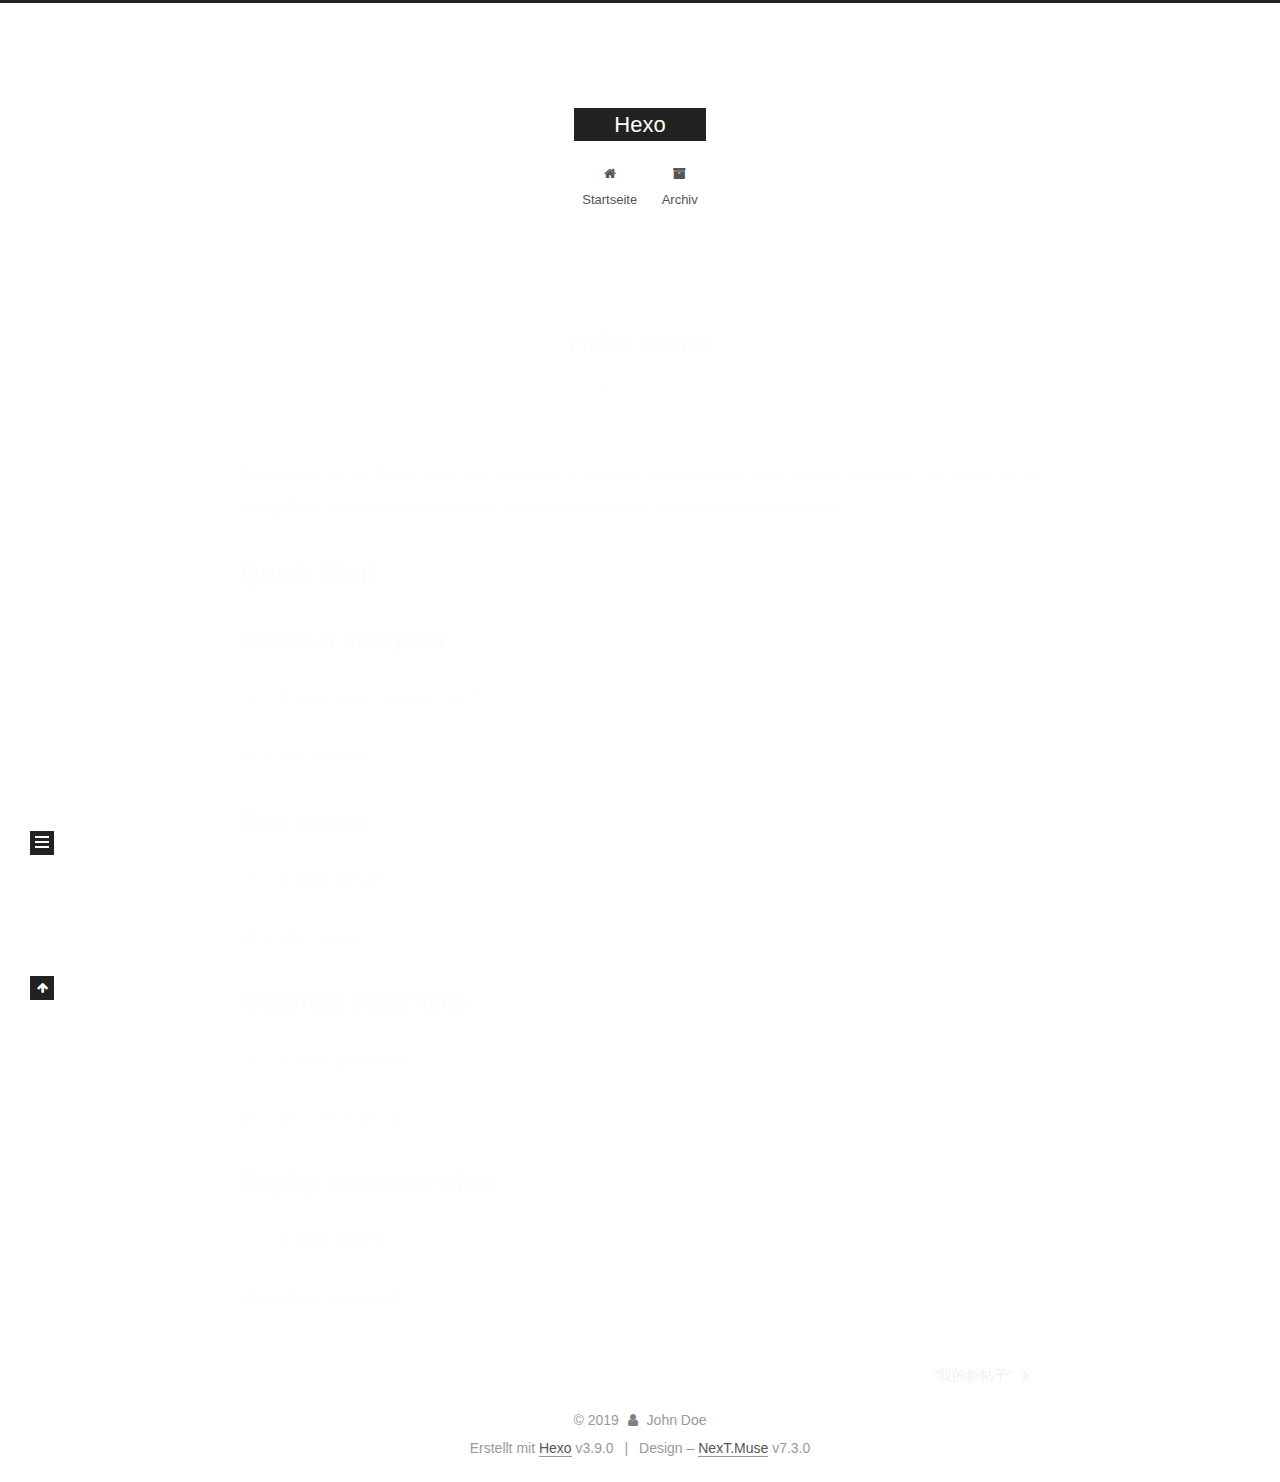
<file: 2019/08/05/hello-world/index.html>
<!DOCTYPE html>





<html class="theme-next muse use-motion" lang="">
<head>
  <meta charset="UTF-8">
<meta name="generator" content="Hexo 3.9.0">
<meta name="viewport" content="width=device-width, initial-scale=1, maximum-scale=2">
<meta name="theme-color" content="#222">
<meta http-equiv="X-UA-Compatible" content="IE=edge">
  <link rel="apple-touch-icon" sizes="180x180" href="/images/apple-touch-icon-next.png?v=7.3.0">
  <link rel="icon" type="image/png" sizes="32x32" href="/images/favicon-32x32-next.png?v=7.3.0">
  <link rel="icon" type="image/png" sizes="16x16" href="/images/favicon-16x16-next.png?v=7.3.0">
  <link rel="mask-icon" href="/images/logo.svg?v=7.3.0" color="#222">

<link rel="stylesheet" href="/css/main.css?v=7.3.0">


<link rel="stylesheet" href="/lib/font-awesome/css/font-awesome.min.css?v=4.7.0">


<script id="hexo-configurations">
  var NexT = window.NexT || {};
  var CONFIG = {
    root: '/',
    scheme: 'Muse',
    version: '7.3.0',
    sidebar: {"position":"left","display":"post","offset":12,"onmobile":false},
    back2top: {"enable":true,"sidebar":false,"scrollpercent":false},
    save_scroll: false,
    copycode: {"enable":false,"show_result":false,"style":null},
    fancybox: false,
    mediumzoom: false,
    lazyload: false,
    pangu: false,
    algolia: {
      applicationID: '',
      apiKey: '',
      indexName: '',
      hits: {"per_page":10},
      labels: {"input_placeholder":"Search for Posts","hits_empty":"We didn't find any results for the search: ${query}","hits_stats":"${hits} results found in ${time} ms"}
    },
    localsearch: {"enable":false,"trigger":"auto","top_n_per_article":1,"unescape":false,"preload":false},
    path: '',
    tabs: true,
    motion: {"enable":true,"async":false,"transition":{"post_block":"fadeIn","post_header":"slideDownIn","post_body":"slideDownIn","coll_header":"slideLeftIn","sidebar":"slideUpIn"}},
    translation: {
      copy_button: 'Kopieren',
      copy_success: 'Kopiert',
      copy_failure: 'Kopieren fehlgeschlagen'
    }
  };
</script>

  <meta name="description" content="Welcome to Hexo! This is your very first post. Check documentation for more info. If you get any problems when using Hexo, you can find the answer in troubleshooting or you can ask me on GitHub. Quick">
<meta property="og:type" content="article">
<meta property="og:title" content="Hello World">
<meta property="og:url" content="http://yoursite.com/2019/08/05/hello-world/index.html">
<meta property="og:site_name" content="Hexo">
<meta property="og:description" content="Welcome to Hexo! This is your very first post. Check documentation for more info. If you get any problems when using Hexo, you can find the answer in troubleshooting or you can ask me on GitHub. Quick">
<meta property="og:locale" content="default">
<meta property="og:updated_time" content="2019-08-05T10:40:22.056Z">
<meta name="twitter:card" content="summary">
<meta name="twitter:title" content="Hello World">
<meta name="twitter:description" content="Welcome to Hexo! This is your very first post. Check documentation for more info. If you get any problems when using Hexo, you can find the answer in troubleshooting or you can ask me on GitHub. Quick">
  <link rel="canonical" href="http://yoursite.com/2019/08/05/hello-world/">


<script id="page-configurations">
  // https://hexo.io/docs/variables.html
  CONFIG.page = {
    sidebar: "",
    isHome: false,
    isPost: true,
    isPage: false,
    isArchive: false
  };
</script>

  <title>Hello World | Hexo</title>
  








  <noscript>
  <style>
  .use-motion .motion-element,
  .use-motion .brand,
  .use-motion .menu-item,
  .sidebar-inner,
  .use-motion .post-block,
  .use-motion .pagination,
  .use-motion .comments,
  .use-motion .post-header,
  .use-motion .post-body,
  .use-motion .collection-title { opacity: initial; }

  .use-motion .logo,
  .use-motion .site-title,
  .use-motion .site-subtitle {
    opacity: initial;
    top: initial;
  }

  .use-motion .logo-line-before i { left: initial; }
  .use-motion .logo-line-after i { right: initial; }
  </style>
</noscript>

</head>

<body itemscope itemtype="http://schema.org/WebPage" lang="default">

  <div class="container sidebar-position-left">
    <div class="headband"></div>

    <header id="header" class="header" itemscope itemtype="http://schema.org/WPHeader">
      <div class="header-inner"><div class="site-brand-wrapper">
  <div class="site-meta">

    <div class="custom-logo-site-title">
      <a href="/" class="brand" rel="start">
        <span class="logo-line-before"><i></i></span>
        <span class="site-title">Hexo</span>
        <span class="logo-line-after"><i></i></span>
      </a>
    </div>
  </div>

  <div class="site-nav-toggle">
    <button aria-label="Navigationsleiste an/ausschalten">
      <span class="btn-bar"></span>
      <span class="btn-bar"></span>
      <span class="btn-bar"></span>
    </button>
  </div>
</div>


<nav class="site-nav">
  
  <ul id="menu" class="menu">
      
      
      
        
        <li class="menu-item menu-item-home">
      
    

    <a href="/" rel="section"><i class="menu-item-icon fa fa-fw fa-home"></i> <br>Startseite</a>

  </li>
      
      
      
        
        <li class="menu-item menu-item-archives">
      
    

    <a href="/archives/" rel="section"><i class="menu-item-icon fa fa-fw fa-archive"></i> <br>Archiv</a>

  </li>
  </ul>

    

</nav>
</div>
    </header>

    


    <main id="main" class="main">
      <div class="main-inner">
        <div class="content-wrap">
          <div id="content" class="content page-post-detail">
            

  <div id="posts" class="posts-expand">
    

  <article class="post post-type-normal" itemscope itemtype="http://schema.org/Article">
  
  
  
  <div class="post-block">
    <link itemprop="mainEntityOfPage" href="http://yoursite.com/2019/08/05/hello-world/">

    <span hidden itemprop="author" itemscope itemtype="http://schema.org/Person">
      <meta itemprop="name" content="John Doe">
      <meta itemprop="description" content="">
      <meta itemprop="image" content="/images/avatar.gif">
    </span>

    <span hidden itemprop="publisher" itemscope itemtype="http://schema.org/Organization">
      <meta itemprop="name" content="Hexo">
    </span>
      <header class="post-header">

        
          <h1 class="post-title" itemprop="name headline">Hello World

            
          </h1>
        

        <div class="post-meta">
            <span class="post-meta-item">
              <span class="post-meta-item-icon">
                <i class="fa fa-calendar-o"></i>
              </span>
              <span class="post-meta-item-text">Veröffentlicht am</span>

              
                
              

              <time title="Erstellt: 2019-08-05 18:40:22" itemprop="dateCreated datePublished" datetime="2019-08-05T18:40:22+08:00">2019-08-05</time>
            </span>
          

          

        </div>
      </header>

    
    
    
    <div class="post-body" itemprop="articleBody">

      
        <p>Welcome to <a href="https://hexo.io/" target="_blank" rel="noopener">Hexo</a>! This is your very first post. Check <a href="https://hexo.io/docs/" target="_blank" rel="noopener">documentation</a> for more info. If you get any problems when using Hexo, you can find the answer in <a href="https://hexo.io/docs/troubleshooting.html" target="_blank" rel="noopener">troubleshooting</a> or you can ask me on <a href="https://github.com/hexojs/hexo/issues" target="_blank" rel="noopener">GitHub</a>.</p>
<h2 id="Quick-Start"><a href="#Quick-Start" class="headerlink" title="Quick Start"></a>Quick Start</h2><h3 id="Create-a-new-post"><a href="#Create-a-new-post" class="headerlink" title="Create a new post"></a>Create a new post</h3><figure class="highlight bash"><table><tr><td class="gutter"><pre><span class="line">1</span><br></pre></td><td class="code"><pre><span class="line">$ hexo new <span class="string">"My New Post"</span></span><br></pre></td></tr></table></figure>

<p>More info: <a href="https://hexo.io/docs/writing.html" target="_blank" rel="noopener">Writing</a></p>
<h3 id="Run-server"><a href="#Run-server" class="headerlink" title="Run server"></a>Run server</h3><figure class="highlight bash"><table><tr><td class="gutter"><pre><span class="line">1</span><br></pre></td><td class="code"><pre><span class="line">$ hexo server</span><br></pre></td></tr></table></figure>

<p>More info: <a href="https://hexo.io/docs/server.html" target="_blank" rel="noopener">Server</a></p>
<h3 id="Generate-static-files"><a href="#Generate-static-files" class="headerlink" title="Generate static files"></a>Generate static files</h3><figure class="highlight bash"><table><tr><td class="gutter"><pre><span class="line">1</span><br></pre></td><td class="code"><pre><span class="line">$ hexo generate</span><br></pre></td></tr></table></figure>

<p>More info: <a href="https://hexo.io/docs/generating.html" target="_blank" rel="noopener">Generating</a></p>
<h3 id="Deploy-to-remote-sites"><a href="#Deploy-to-remote-sites" class="headerlink" title="Deploy to remote sites"></a>Deploy to remote sites</h3><figure class="highlight bash"><table><tr><td class="gutter"><pre><span class="line">1</span><br></pre></td><td class="code"><pre><span class="line">$ hexo deploy</span><br></pre></td></tr></table></figure>

<p>More info: <a href="https://hexo.io/docs/deployment.html" target="_blank" rel="noopener">Deployment</a></p>

    </div>

    
    
    

    <footer class="post-footer">
        <div class="post-nav">
          <div class="post-nav-next post-nav-item">
          </div>

          <span class="post-nav-divider"></span>

          <div class="post-nav-prev post-nav-item">
              <a href="/2019/08/05/“我的新帖子”/" rel="prev" title="“我的新帖子”">
                “我的新帖子” <i class="fa fa-chevron-right"></i>
              </a>
            
          </div>
        </div>
    </footer>
  </div>
  
  
  
  </article>

  </div>


          </div>
          


        </div>
          
  
  <div class="sidebar-toggle">
    <div class="sidebar-toggle-line-wrap">
      <span class="sidebar-toggle-line sidebar-toggle-line-first"></span>
      <span class="sidebar-toggle-line sidebar-toggle-line-middle"></span>
      <span class="sidebar-toggle-line sidebar-toggle-line-last"></span>
    </div>
  </div>

  <aside id="sidebar" class="sidebar">
    <div class="sidebar-inner">
        <ul class="sidebar-nav motion-element">
          <li class="sidebar-nav-toc sidebar-nav-active" data-target="post-toc-wrap">
            Inhaltsverzeichnis
          </li>
          <li class="sidebar-nav-overview" data-target="site-overview-wrap">
            Übersicht
          </li>
        </ul>
      

      <div class="site-overview-wrap sidebar-panel">
        <div class="site-overview">

          <div class="site-author motion-element" itemprop="author" itemscope itemtype="http://schema.org/Person">
  <p class="site-author-name" itemprop="name">John Doe</p>
  <div class="site-description motion-element" itemprop="description"></div>
</div>
  <nav class="site-state motion-element">
      <div class="site-state-item site-state-posts">
        
          <a href="/archives/">
        
          <span class="site-state-item-count">2</span>
          <span class="site-state-item-name">Artikel</span>
        </a>
      </div>
    
  </nav>



        </div>
      </div>
      <!--noindex-->
        <div class="post-toc-wrap motion-element sidebar-panel sidebar-panel-active">
          <div class="post-toc">

            
            
            
            

            
              <div class="post-toc-content"><ol class="nav"><li class="nav-item nav-level-2"><a class="nav-link" href="#Quick-Start"><span class="nav-number">1.</span> <span class="nav-text">Quick Start</span></a><ol class="nav-child"><li class="nav-item nav-level-3"><a class="nav-link" href="#Create-a-new-post"><span class="nav-number">1.1.</span> <span class="nav-text">Create a new post</span></a></li><li class="nav-item nav-level-3"><a class="nav-link" href="#Run-server"><span class="nav-number">1.2.</span> <span class="nav-text">Run server</span></a></li><li class="nav-item nav-level-3"><a class="nav-link" href="#Generate-static-files"><span class="nav-number">1.3.</span> <span class="nav-text">Generate static files</span></a></li><li class="nav-item nav-level-3"><a class="nav-link" href="#Deploy-to-remote-sites"><span class="nav-number">1.4.</span> <span class="nav-text">Deploy to remote sites</span></a></li></ol></li></ol></div>
            

          </div>
        </div>
      <!--/noindex-->
      

    </div>
  </aside>
  <div id="sidebar-dimmer"></div>


      </div>
    </main>

    <footer id="footer" class="footer">
      <div class="footer-inner">
        <div class="copyright">&copy; <span itemprop="copyrightYear">2019</span>
  <span class="with-love" id="animate">
    <i class="fa fa-user"></i>
  </span>
  <span class="author" itemprop="copyrightHolder">John Doe</span>
</div>
  <div class="powered-by">Erstellt mit  <a href="https://hexo.io" class="theme-link" rel="noopener" target="_blank">Hexo</a> v3.9.0</div>
  <span class="post-meta-divider">|</span>
  <div class="theme-info">Design – <a href="https://theme-next.org" class="theme-link" rel="noopener" target="_blank">NexT.Muse</a> v7.3.0</div>

        








        
      </div>
    </footer>
      <div class="back-to-top">
        <i class="fa fa-arrow-up"></i>
      </div>

    

  </div>

  
  <script src="/lib/jquery/index.js?v=3.4.1"></script>
  <script src="/lib/velocity/velocity.min.js?v=1.2.1"></script>
  <script src="/lib/velocity/velocity.ui.min.js?v=1.2.1"></script>

<script src="/js/utils.js?v=7.3.0"></script>
  <script src="/js/motion.js?v=7.3.0"></script>


  <script src="/js/schemes/muse.js?v=7.3.0"></script>


<script src="/js/next-boot.js?v=7.3.0"></script>






  




























  

  

  


  
  <script src="/js/scrollspy.js?v=7.3.0"></script>
<script src="/js/post-details.js?v=7.3.0"></script>


</body>
</html>
</file>
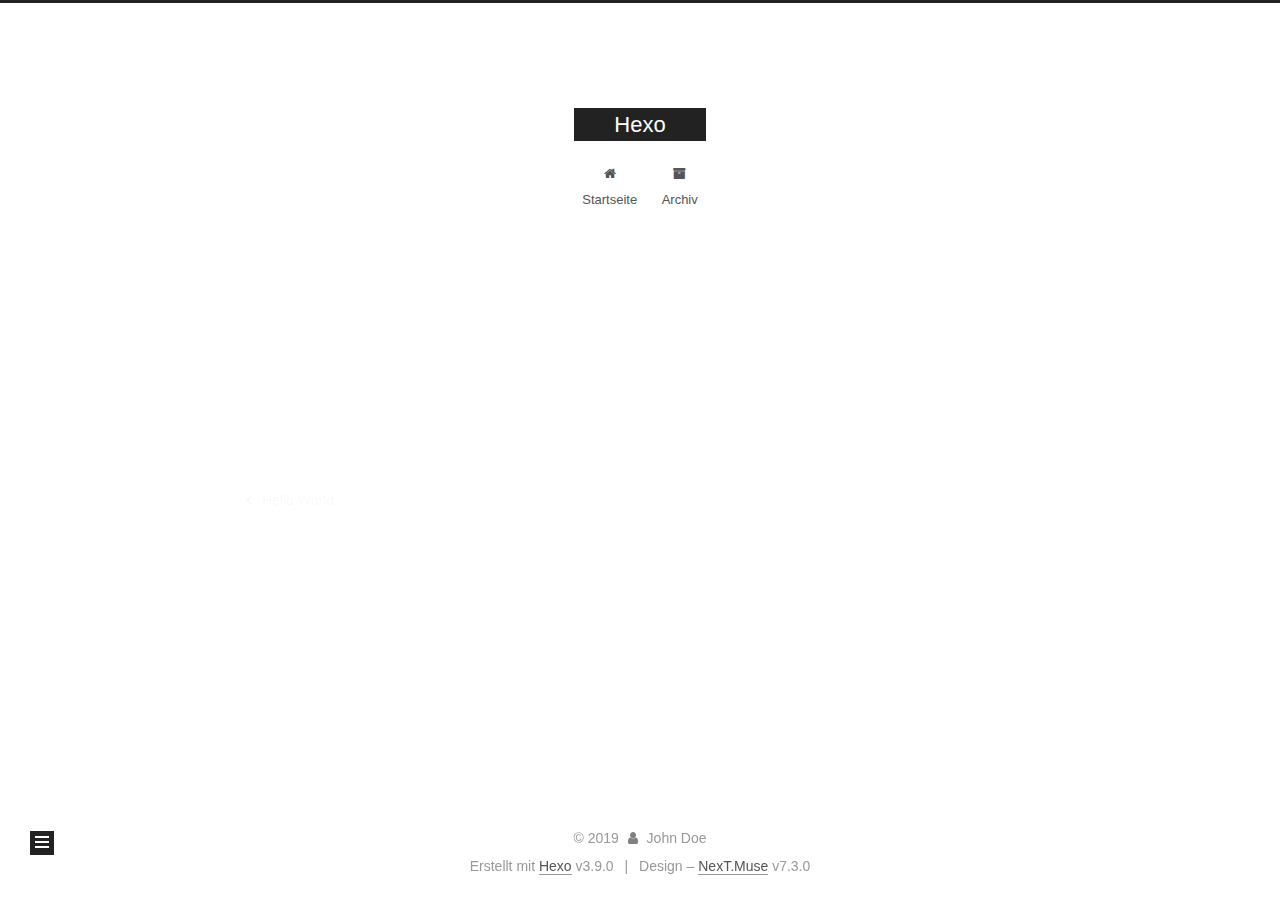
<file: 2019/08/05/“我的新帖子”/index.html>
<!DOCTYPE html>





<html class="theme-next muse use-motion" lang="">
<head>
  <meta charset="UTF-8">
<meta name="generator" content="Hexo 3.9.0">
<meta name="viewport" content="width=device-width, initial-scale=1, maximum-scale=2">
<meta name="theme-color" content="#222">
<meta http-equiv="X-UA-Compatible" content="IE=edge">
  <link rel="apple-touch-icon" sizes="180x180" href="/images/apple-touch-icon-next.png?v=7.3.0">
  <link rel="icon" type="image/png" sizes="32x32" href="/images/favicon-32x32-next.png?v=7.3.0">
  <link rel="icon" type="image/png" sizes="16x16" href="/images/favicon-16x16-next.png?v=7.3.0">
  <link rel="mask-icon" href="/images/logo.svg?v=7.3.0" color="#222">

<link rel="stylesheet" href="/css/main.css?v=7.3.0">


<link rel="stylesheet" href="/lib/font-awesome/css/font-awesome.min.css?v=4.7.0">


<script id="hexo-configurations">
  var NexT = window.NexT || {};
  var CONFIG = {
    root: '/',
    scheme: 'Muse',
    version: '7.3.0',
    sidebar: {"position":"left","display":"post","offset":12,"onmobile":false},
    back2top: {"enable":true,"sidebar":false,"scrollpercent":false},
    save_scroll: false,
    copycode: {"enable":false,"show_result":false,"style":null},
    fancybox: false,
    mediumzoom: false,
    lazyload: false,
    pangu: false,
    algolia: {
      applicationID: '',
      apiKey: '',
      indexName: '',
      hits: {"per_page":10},
      labels: {"input_placeholder":"Search for Posts","hits_empty":"We didn't find any results for the search: ${query}","hits_stats":"${hits} results found in ${time} ms"}
    },
    localsearch: {"enable":false,"trigger":"auto","top_n_per_article":1,"unescape":false,"preload":false},
    path: '',
    tabs: true,
    motion: {"enable":true,"async":false,"transition":{"post_block":"fadeIn","post_header":"slideDownIn","post_body":"slideDownIn","coll_header":"slideLeftIn","sidebar":"slideUpIn"}},
    translation: {
      copy_button: 'Kopieren',
      copy_success: 'Kopiert',
      copy_failure: 'Kopieren fehlgeschlagen'
    }
  };
</script>

  <meta property="og:type" content="article">
<meta property="og:title" content="“我的新帖子”">
<meta property="og:url" content="http://yoursite.com/2019/08/05/“我的新帖子”/index.html">
<meta property="og:site_name" content="Hexo">
<meta property="og:locale" content="default">
<meta property="og:updated_time" content="2019-08-05T12:36:00.468Z">
<meta name="twitter:card" content="summary">
<meta name="twitter:title" content="“我的新帖子”">
  <link rel="canonical" href="http://yoursite.com/2019/08/05/“我的新帖子”/">


<script id="page-configurations">
  // https://hexo.io/docs/variables.html
  CONFIG.page = {
    sidebar: "",
    isHome: false,
    isPost: true,
    isPage: false,
    isArchive: false
  };
</script>

  <title>“我的新帖子” | Hexo</title>
  








  <noscript>
  <style>
  .use-motion .motion-element,
  .use-motion .brand,
  .use-motion .menu-item,
  .sidebar-inner,
  .use-motion .post-block,
  .use-motion .pagination,
  .use-motion .comments,
  .use-motion .post-header,
  .use-motion .post-body,
  .use-motion .collection-title { opacity: initial; }

  .use-motion .logo,
  .use-motion .site-title,
  .use-motion .site-subtitle {
    opacity: initial;
    top: initial;
  }

  .use-motion .logo-line-before i { left: initial; }
  .use-motion .logo-line-after i { right: initial; }
  </style>
</noscript>

</head>

<body itemscope itemtype="http://schema.org/WebPage" lang="default">

  <div class="container sidebar-position-left">
    <div class="headband"></div>

    <header id="header" class="header" itemscope itemtype="http://schema.org/WPHeader">
      <div class="header-inner"><div class="site-brand-wrapper">
  <div class="site-meta">

    <div class="custom-logo-site-title">
      <a href="/" class="brand" rel="start">
        <span class="logo-line-before"><i></i></span>
        <span class="site-title">Hexo</span>
        <span class="logo-line-after"><i></i></span>
      </a>
    </div>
  </div>

  <div class="site-nav-toggle">
    <button aria-label="Navigationsleiste an/ausschalten">
      <span class="btn-bar"></span>
      <span class="btn-bar"></span>
      <span class="btn-bar"></span>
    </button>
  </div>
</div>


<nav class="site-nav">
  
  <ul id="menu" class="menu">
      
      
      
        
        <li class="menu-item menu-item-home">
      
    

    <a href="/" rel="section"><i class="menu-item-icon fa fa-fw fa-home"></i> <br>Startseite</a>

  </li>
      
      
      
        
        <li class="menu-item menu-item-archives">
      
    

    <a href="/archives/" rel="section"><i class="menu-item-icon fa fa-fw fa-archive"></i> <br>Archiv</a>

  </li>
  </ul>

    

</nav>
</div>
    </header>

    


    <main id="main" class="main">
      <div class="main-inner">
        <div class="content-wrap">
          <div id="content" class="content page-post-detail">
            

  <div id="posts" class="posts-expand">
    

  <article class="post post-type-normal" itemscope itemtype="http://schema.org/Article">
  
  
  
  <div class="post-block">
    <link itemprop="mainEntityOfPage" href="http://yoursite.com/2019/08/05/“我的新帖子”/">

    <span hidden itemprop="author" itemscope itemtype="http://schema.org/Person">
      <meta itemprop="name" content="John Doe">
      <meta itemprop="description" content="">
      <meta itemprop="image" content="/images/avatar.gif">
    </span>

    <span hidden itemprop="publisher" itemscope itemtype="http://schema.org/Organization">
      <meta itemprop="name" content="Hexo">
    </span>
      <header class="post-header">

        
          <h1 class="post-title" itemprop="name headline">“我的新帖子”

            
          </h1>
        

        <div class="post-meta">
            <span class="post-meta-item">
              <span class="post-meta-item-icon">
                <i class="fa fa-calendar-o"></i>
              </span>
              <span class="post-meta-item-text">Veröffentlicht am</span>

              
                
              

              <time title="Erstellt: 2019-08-05 20:36:00" itemprop="dateCreated datePublished" datetime="2019-08-05T20:36:00+08:00">2019-08-05</time>
            </span>
          

          

        </div>
      </header>

    
    
    
    <div class="post-body" itemprop="articleBody">

      
        
    </div>

    
    
    

    <footer class="post-footer">
        <div class="post-nav">
          <div class="post-nav-next post-nav-item">
              <a href="/2019/08/05/hello-world/" rel="next" title="Hello World">
                <i class="fa fa-chevron-left"></i> Hello World
              </a>
            
          </div>

          <span class="post-nav-divider"></span>

          <div class="post-nav-prev post-nav-item">
          </div>
        </div>
    </footer>
  </div>
  
  
  
  </article>

  </div>


          </div>
          


        </div>
          
  
  <div class="sidebar-toggle">
    <div class="sidebar-toggle-line-wrap">
      <span class="sidebar-toggle-line sidebar-toggle-line-first"></span>
      <span class="sidebar-toggle-line sidebar-toggle-line-middle"></span>
      <span class="sidebar-toggle-line sidebar-toggle-line-last"></span>
    </div>
  </div>

  <aside id="sidebar" class="sidebar">
    <div class="sidebar-inner">

      <div class="site-overview-wrap sidebar-panel sidebar-panel-active">
        <div class="site-overview">

          <div class="site-author motion-element" itemprop="author" itemscope itemtype="http://schema.org/Person">
  <p class="site-author-name" itemprop="name">John Doe</p>
  <div class="site-description motion-element" itemprop="description"></div>
</div>
  <nav class="site-state motion-element">
      <div class="site-state-item site-state-posts">
        
          <a href="/archives/">
        
          <span class="site-state-item-count">2</span>
          <span class="site-state-item-name">Artikel</span>
        </a>
      </div>
    
  </nav>



        </div>
      </div>

    </div>
  </aside>
  <div id="sidebar-dimmer"></div>


      </div>
    </main>

    <footer id="footer" class="footer">
      <div class="footer-inner">
        <div class="copyright">&copy; <span itemprop="copyrightYear">2019</span>
  <span class="with-love" id="animate">
    <i class="fa fa-user"></i>
  </span>
  <span class="author" itemprop="copyrightHolder">John Doe</span>
</div>
  <div class="powered-by">Erstellt mit  <a href="https://hexo.io" class="theme-link" rel="noopener" target="_blank">Hexo</a> v3.9.0</div>
  <span class="post-meta-divider">|</span>
  <div class="theme-info">Design – <a href="https://theme-next.org" class="theme-link" rel="noopener" target="_blank">NexT.Muse</a> v7.3.0</div>

        








        
      </div>
    </footer>
      <div class="back-to-top">
        <i class="fa fa-arrow-up"></i>
      </div>

    

  </div>

  
  <script src="/lib/jquery/index.js?v=3.4.1"></script>
  <script src="/lib/velocity/velocity.min.js?v=1.2.1"></script>
  <script src="/lib/velocity/velocity.ui.min.js?v=1.2.1"></script>

<script src="/js/utils.js?v=7.3.0"></script>
  <script src="/js/motion.js?v=7.3.0"></script>


  <script src="/js/schemes/muse.js?v=7.3.0"></script>


<script src="/js/next-boot.js?v=7.3.0"></script>






  




























  

  

  


  
  <script src="/js/scrollspy.js?v=7.3.0"></script>
<script src="/js/post-details.js?v=7.3.0"></script>


</body>
</html>
</file>
<file: css/main.css>
html {
  line-height: 1.15; /* 1 */
  -webkit-text-size-adjust: 100%; /* 2 */
}
body {
  margin: 0;
}
main {
  display: block;
}
h1 {
  font-size: 2em;
  margin: 0.67em 0;
}
hr {
  box-sizing: content-box; /* 1 */
  height: 0; /* 1 */
  overflow: visible; /* 2 */
}
pre {
  font-family: monospace, monospace; /* 1 */
  font-size: 1em; /* 2 */
}
a {
  background-color: transparent;
}
abbr[title] {
  border-bottom: none; /* 1 */
  text-decoration: underline; /* 2 */
  text-decoration: underline dotted; /* 2 */
}
b,
strong {
  font-weight: bolder;
}
code,
kbd,
samp {
  font-family: monospace, monospace; /* 1 */
  font-size: 1em; /* 2 */
}
small {
  font-size: 80%;
}
sub,
sup {
  font-size: 75%;
  line-height: 0;
  position: relative;
  vertical-align: baseline;
}
sub {
  bottom: -0.25em;
}
sup {
  top: -0.5em;
}
img {
  border-style: none;
}
button,
input,
optgroup,
select,
textarea {
  font-family: inherit; /* 1 */
  font-size: 100%; /* 1 */
  line-height: 1.15; /* 1 */
  margin: 0; /* 2 */
}
button,
input {
/* 1 */
  overflow: visible;
}
button,
select {
/* 1 */
  text-transform: none;
}
button,
[type='button'],
[type='reset'],
[type='submit'] {
  -webkit-appearance: button;
}
button::-moz-focus-inner,
[type='button']::-moz-focus-inner,
[type='reset']::-moz-focus-inner,
[type='submit']::-moz-focus-inner {
  border-style: none;
  padding: 0;
}
button:-moz-focusring,
[type='button']:-moz-focusring,
[type='reset']:-moz-focusring,
[type='submit']:-moz-focusring {
  outline: 1px dotted ButtonText;
}
fieldset {
  padding: 0.35em 0.75em 0.625em;
}
legend {
  box-sizing: border-box; /* 1 */
  color: inherit; /* 2 */
  display: table; /* 1 */
  max-width: 100%; /* 1 */
  padding: 0; /* 3 */
  white-space: normal; /* 1 */
}
progress {
  vertical-align: baseline;
}
textarea {
  overflow: auto;
}
[type='checkbox'],
[type='radio'] {
  box-sizing: border-box; /* 1 */
  padding: 0; /* 2 */
}
[type='number']::-webkit-inner-spin-button,
[type='number']::-webkit-outer-spin-button {
  height: auto;
}
[type='search'] {
  outline-offset: -2px; /* 2 */
  -webkit-appearance: textfield; /* 1 */
}
[type='search']::-webkit-search-decoration {
  -webkit-appearance: none;
}
::-webkit-file-upload-button {
  font: inherit; /* 2 */
  -webkit-appearance: button; /* 1 */
}
details {
  display: block;
}
summary {
  display: list-item;
}
template {
  display: none;
}
[hidden] {
  display: none;
}
::selection {
  background: #262a30;
  color: #fff;
}
body {
  background: #fff;
  color: #555;
  font-family: 'Lato', "PingFang SC", "Microsoft YaHei", sans-serif;
  font-size: 1em;
  line-height: 2;
  position: relative;
}
@media (max-width: 991px) {
  body {
    padding-right: 0 !important;
  }
}
h1,
h2,
h3,
h4,
h5,
h6 {
  font-family: 'Lato', "PingFang SC", "Microsoft YaHei", sans-serif;
  font-weight: bold;
  line-height: 1.5;
  margin: 20px 0 15px;
  padding: 0;
}
h1 {
  font-size: 1.75em;
}
h2 {
  font-size: 1.625em;
}
h3 {
  font-size: 1.5em;
}
h4 {
  font-size: 1.375em;
}
h5 {
  font-size: 1.25em;
}
h6 {
  font-size: 1.125em;
}
p {
  margin: 0 0 20px 0;
}
a,
span.exturl {
  overflow-wrap: break-word;
  word-wrap: break-word;
  background-color: transparent;
  border-bottom: 1px solid #999;
  color: #555;
  outline: none;
  text-decoration: none;
  cursor: pointer;
}
a:hover,
span.exturl:hover {
  border-bottom-color: #222;
  color: #222;
}
video {
  display: block;
  margin-left: auto;
  margin-right: auto;
  max-width: 100%;
}
img {
  display: block;
  height: auto;
  margin: auto;
  max-width: 100%;
}
hr {
  background-color: #ddd;
  background-image: repeating-linear-gradient(-45deg, #fff, #fff 4px, transparent 4px, transparent 8px);
  border: none;
  height: 3px;
  margin: 40px 0;
}
blockquote {
  border-left: 4px solid #ddd;
  color: #666;
  margin: 0;
  padding: 0 15px;
}
blockquote cite::before {
  content: '-';
  padding: 0 5px;
}
dt {
  font-weight: 700;
}
dd {
  margin: 0;
  padding: 0;
}
kbd {
  background-color: #f9f9f9;
  background-image: linear-gradient(top, #eee, #fff, #eee);
  border: 1px solid #ccc;
  border-radius: 0.2em;
  box-shadow: 0.1em 0.1em 0.2em rgba(0,0,0,0.1);
  font-family: inherit;
  padding: 0.1em 0.3em;
  white-space: nowrap;
}
.text-left {
  text-align: left;
}
.text-center {
  text-align: center;
}
.text-right {
  text-align: right;
}
.text-justify {
  text-align: justify;
}
.text-nowrap {
  white-space: nowrap;
}
.text-lowercase {
  text-transform: lowercase;
}
.text-uppercase {
  text-transform: uppercase;
}
.text-capitalize {
  text-transform: capitalize;
}
.center-block {
  display: block;
  margin-left: auto;
  margin-right: auto;
}
.clearfix::before,
.clearfix::after {
  content: ' ';
  display: table;
}
.clearfix::after {
  clear: both;
}
.pullquote {
  width: 45%;
}
.pullquote.left {
  float: left;
  margin-left: 5px;
  margin-right: 10px;
}
.pullquote.right {
  float: right;
  margin-left: 10px;
  margin-right: 5px;
}
.affix {
  position: fixed;
}
.translation {
  color: #999;
  font-size: 0.875em;
  margin-top: -20px;
}
.scrollbar-measure {
  height: 100px;
  overflow: scroll;
  position: absolute;
  top: -9999px;
  width: 100px;
}
.use-motion .motion-element {
  opacity: 0;
}
.table-container {
  margin: 20px 0;
  overflow: auto;
  -webkit-overflow-scrolling: touch;
}
.highlight .table-container {
  margin: 0;
}
table {
  border-collapse: collapse;
  border-spacing: 0;
  font-size: 0.875em;
  width: 100%;
}
table > tbody > tr:nth-of-type(odd) {
  background-color: #f9f9f9;
}
table > tbody > tr:hover {
  background-color: #f5f5f5;
}
caption,
th,
td {
  font-weight: normal;
  padding: 8px;
  text-align: left;
  vertical-align: middle;
}
th,
td {
  border: 1px solid #ddd;
  border-bottom: 3px solid #ddd;
}
th {
  font-weight: 700;
  padding-bottom: 10px;
}
td {
  border-bottom-width: 1px;
}
html,
body {
  height: 100%;
}
.container {
  position: relative;
}
.header-inner {
  margin: 0 auto;
  padding: 100px 0 70px;
  width: 700px;
}
@media (min-width: 1200px) {
  .container .header-inner {
    width: 800px;
  }
}
@media (min-width: 1600px) {
  .container .header-inner {
    width: 900px;
  }
}
.main-inner {
  margin: 0 auto;
  width: 700px;
}
@media (min-width: 1200px) {
  .container .main-inner {
    width: 800px;
  }
}
@media (min-width: 1600px) {
  .container .main-inner {
    width: 900px;
  }
}
.footer {
  padding: 20px 0;
}
.footer-inner {
  box-sizing: border-box;
  margin: 0 auto;
  width: 700px;
}
@media (min-width: 1200px) {
  .container .footer-inner {
    width: 800px;
  }
}
@media (min-width: 1600px) {
  .container .footer-inner {
    width: 900px;
  }
}
pre,
.highlight {
  background: #f7f7f7;
  color: #4d4d4c;
  line-height: 1.6;
  margin: 20px 0;
}
pre,
code {
  font-family: consolas, Menlo, "PingFang SC", "Microsoft YaHei", monospace;
}
code {
  overflow-wrap: break-word;
  word-wrap: break-word;
  background: #eee;
  border-radius: 3px;
  color: #555;
  padding: 2px 4px;
}
pre {
  overflow: auto;
  padding: 10px;
}
pre code {
  background: none;
  color: #4d4d4c;
  padding: 0;
  text-shadow: none;
}
.highlight *::selection {
  background: #d6d6d6;
}
.highlight pre {
  border: none;
  margin: 0;
  padding: 10px 0;
}
.highlight table {
  border: none;
  margin: 0;
  width: auto;
}
.highlight td {
  border: none;
  padding: 0;
}
.highlight figcaption {
  background: #eee;
  border-bottom: 1px solid #e9e9e9;
  color: #4d4d4c;
  line-height: 1em;
  margin: 0;
  padding: 0.5em;
}
.highlight figcaption::before,
.highlight figcaption::after {
  content: ' ';
  display: table;
}
.highlight figcaption::after {
  clear: both;
}
.highlight figcaption a {
  color: #4d4d4c;
  float: right;
}
.highlight figcaption a:hover {
  border-bottom-color: #4d4d4c;
}
.highlight .gutter pre {
  background-color: #eff2f3;
  color: #869194;
  padding-left: 10px;
  padding-right: 10px;
  text-align: right;
}
.highlight .code pre {
  background-color: #f7f7f7;
  padding-left: 10px;
  width: 100%;
}
.gutter {
  user-select: none;
  -moz-user-select: none;
  -ms-user-select: none;
  -webkit-user-select: none;
}
.gist table {
  width: auto;
}
.gist table td {
  border: none;
}
pre .deletion {
  background: #fdd;
}
pre .addition {
  background: #dfd;
}
pre .meta {
  color: #eab700;
  user-select: none;
  -moz-user-select: none;
  -ms-user-select: none;
  -webkit-user-select: none;
}
pre .comment {
  color: #8e908c;
}
pre .variable,
pre .attribute,
pre .tag,
pre .name,
pre .regexp,
pre .ruby .constant,
pre .xml .tag .title,
pre .xml .pi,
pre .xml .doctype,
pre .html .doctype,
pre .css .id,
pre .css .class,
pre .css .pseudo {
  color: #c82829;
}
pre .number,
pre .preprocessor,
pre .built_in,
pre .builtin-name,
pre .literal,
pre .params,
pre .constant,
pre .command {
  color: #f5871f;
}
pre .ruby .class .title,
pre .css .rules .attribute,
pre .string,
pre .symbol,
pre .value,
pre .inheritance,
pre .header,
pre .ruby .symbol,
pre .xml .cdata,
pre .special,
pre .formula {
  color: #718c00;
}
pre .title,
pre .css .hexcolor {
  color: #3e999f;
}
pre .function,
pre .python .decorator,
pre .python .title,
pre .ruby .function .title,
pre .ruby .title .keyword,
pre .perl .sub,
pre .javascript .title,
pre .coffeescript .title {
  color: #4271ae;
}
pre .keyword,
pre .javascript .function {
  color: #8959a8;
}
.blockquote-center,
.page-home .post-type-quote blockquote,
.page-post-detail .post-type-quote blockquote {
  border-left: none;
  margin: 40px 0;
  padding: 0;
  position: relative;
  text-align: center;
}
.blockquote-center::before,
.page-home .post-type-quote blockquote::before,
.page-post-detail .post-type-quote blockquote::before,
.blockquote-center::after,
.page-home .post-type-quote blockquote::after,
.page-post-detail .post-type-quote blockquote::after {
  background-position: 0 -6px;
  background-repeat: no-repeat;
  background-size: 22px 22px;
  content: ' ';
  display: block;
  height: 24px;
  opacity: 0.2;
  position: absolute;
  width: 100%;
}
.blockquote-center::before,
.page-home .post-type-quote blockquote::before,
.page-post-detail .post-type-quote blockquote::before {
  background-image: url("../images/quote-l.svg");
  border-top: 1px solid #ccc;
  top: -20px;
}
.blockquote-center::after,
.page-home .post-type-quote blockquote::after,
.page-post-detail .post-type-quote blockquote::after {
  background-image: url("../images/quote-r.svg");
  background-position: 100% 8px;
  border-bottom: 1px solid #ccc;
  bottom: -20px;
}
.blockquote-center p,
.page-home .post-type-quote blockquote p,
.page-post-detail .post-type-quote blockquote p,
.blockquote-center div,
.page-home .post-type-quote blockquote div,
.page-post-detail .post-type-quote blockquote div {
  text-align: center;
}
.post .post-body .group-picture img {
  border: none;
  box-sizing: border-box;
  margin: 0 auto;
  padding: 0 3px;
}
.post-body .group-picture-row {
  margin-bottom: 6px;
  overflow: hidden;
}
.post-body .group-picture-column {
  float: left;
  margin-bottom: 10px;
}
.page-archive .group-picture-container {
  overflow: hidden;
}
.page-archive .group-picture-row {
  float: left;
}
.page-archive .group-picture-row:first-child {
  margin-top: 6px;
}
.page-archive .group-picture-column {
  max-height: 150px;
  max-width: 150px;
}
.post-body .label {
  display: inline;
  padding: 0 2px;
}
.post-body .label.default {
  background-color: #f0f0f0;
}
.post-body .label.primary {
  background-color: #efe6f7;
}
.post-body .label.info {
  background-color: #e5f2f8;
}
.post-body .label.success {
  background-color: #e7f4e9;
}
.post-body .label.warning {
  background-color: #fcf6e1;
}
.post-body .label.danger {
  background-color: #fae8eb;
}
.post-body .note {
  margin-bottom: 20px;
  padding: 15px;
  position: relative;
  border: 1px solid #eee;
  border-left-width: 5px;
  border-radius: 3px;
}
.post-body .note h2,
.post-body .note h3,
.post-body .note h4,
.post-body .note h5,
.post-body .note h6 {
  margin-top: 0;
  border-bottom: initial;
  margin-bottom: 0;
  padding-top: 0 !important;
}
.post-body .note p:first-child,
.post-body .note ul:first-child,
.post-body .note ol:first-child,
.post-body .note table:first-child,
.post-body .note pre:first-child,
.post-body .note blockquote:first-child,
.post-body .note img:first-child {
  margin-top: 0;
}
.post-body .note p:last-child,
.post-body .note ul:last-child,
.post-body .note ol:last-child,
.post-body .note table:last-child,
.post-body .note pre:last-child,
.post-body .note blockquote:last-child,
.post-body .note img:last-child {
  margin-bottom: 0;
}
.post-body .note.default {
  border-left-color: #777;
}
.post-body .note.default h2,
.post-body .note.default h3,
.post-body .note.default h4,
.post-body .note.default h5,
.post-body .note.default h6 {
  color: #777;
}
.post-body .note.primary {
  border-left-color: #6f42c1;
}
.post-body .note.primary h2,
.post-body .note.primary h3,
.post-body .note.primary h4,
.post-body .note.primary h5,
.post-body .note.primary h6 {
  color: #6f42c1;
}
.post-body .note.info {
  border-left-color: #428bca;
}
.post-body .note.info h2,
.post-body .note.info h3,
.post-body .note.info h4,
.post-body .note.info h5,
.post-body .note.info h6 {
  color: #428bca;
}
.post-body .note.success {
  border-left-color: #5cb85c;
}
.post-body .note.success h2,
.post-body .note.success h3,
.post-body .note.success h4,
.post-body .note.success h5,
.post-body .note.success h6 {
  color: #5cb85c;
}
.post-body .note.warning {
  border-left-color: #f0ad4e;
}
.post-body .note.warning h2,
.post-body .note.warning h3,
.post-body .note.warning h4,
.post-body .note.warning h5,
.post-body .note.warning h6 {
  color: #f0ad4e;
}
.post-body .note.danger {
  border-left-color: #d9534f;
}
.post-body .note.danger h2,
.post-body .note.danger h3,
.post-body .note.danger h4,
.post-body .note.danger h5,
.post-body .note.danger h6 {
  color: #d9534f;
}
.post-body .tabs {
  display: block;
  margin-bottom: 20px;
  padding-top: 10px;
  position: relative;
}
.post-body .tabs ul.nav-tabs {
  display: flex;
  flex-wrap: wrap;
  margin: 0;
  margin-bottom: -1px;
  padding: 0;
}
@media (max-width: 413px) {
  .post-body .tabs ul.nav-tabs {
    display: block;
    margin-bottom: 5px;
  }
}
.post-body .tabs ul.nav-tabs li.tab {
  background-color: #fff;
  border-bottom: 1px solid #ddd;
  border-left: 1px solid transparent;
  border-right: 1px solid transparent;
  border-top: 3px solid transparent;
  flex-grow: 1;
  list-style-type: none;
}
@media (max-width: 413px) {
  .post-body .tabs ul.nav-tabs li.tab {
    border-bottom: 1px solid transparent;
    border-left: 3px solid transparent;
    border-right: 1px solid transparent;
    border-top: 1px solid transparent;
  }
}
.post-body .tabs ul.nav-tabs li.tab a {
  border-bottom: initial;
  display: block;
  line-height: 1.8em;
  outline: 0;
  padding: 0.25em 0.75em;
  text-align: center;
  transition-delay: 0s;
  transition-duration: 0.2s;
  transition-timing-function: ease-out;
}
.post-body .tabs ul.nav-tabs li.tab a i {
  width: 1.285714285714286em;
}
.post-body .tabs ul.nav-tabs li.tab.active {
  border-bottom: 1px solid transparent;
  border-left: 1px solid #ddd;
  border-right: 1px solid #ddd;
  border-top: 3px solid #fc6423;
}
@media (max-width: 413px) {
  .post-body .tabs ul.nav-tabs li.tab.active {
    border-bottom: 1px solid #ddd;
    border-left: 3px solid #fc6423;
    border-right: 1px solid #ddd;
    border-top: 1px solid #ddd;
  }
}
.post-body .tabs ul.nav-tabs li.tab.active a {
  color: #555;
  cursor: default;
}
.post-body .tabs .tab-content .tab-pane {
  border: 1px solid #ddd;
  padding: 20px 20px 0 20px;
}
.post-body .tabs .tab-content .tab-pane:not(.active) {
  display: none;
}
.post-body .tabs .tab-content .tab-pane.active {
  display: block;
}
.btn {
  background: #222;
  border: 2px solid #222;
  border-radius: 0;
  color: #fff;
  display: inline-block;
  font-size: 0.875em;
  padding: 0 20px;
  text-decoration: none;
  transition-property: background-color;
  transition-delay: 0s;
  transition-duration: 0.2s;
  transition-timing-function: ease-in-out;
  line-height: 2;
}
.btn:hover {
  background: #fff;
  border-color: #222;
  color: #222;
}
.btn +.btn {
  margin: 0 0 8px 8px;
}
.btn .fa-fw {
  text-align: left;
  width: 1.285714285714286em;
}
.btn-bar {
  background: #555;
  border-radius: 1px;
  display: block;
  height: 2px;
  width: 22px;
}
.btn-bar+.btn-bar {
  margin-top: 4px;
}
.page-number-basic,
.pagination .prev,
.pagination .next,
.pagination .page-number,
.pagination .space {
  display: inline-block;
  margin: 0 10px;
  padding: 0 11px;
  position: relative;
  top: -1px;
}
@media (max-width: 767px) {
  .page-number-basic,
  .pagination .prev,
  .pagination .next,
  .pagination .page-number,
  .pagination .space {
    margin: 0 5px;
  }
}
.pagination {
  border-top: 1px solid #eee;
  margin: 120px 0 40px;
  text-align: center;
}
.pagination .prev,
.pagination .next,
.pagination .page-number {
  border-bottom: 0;
  border-top: 1px solid #eee;
  transition-property: border-color;
  transition-delay: 0s;
  transition-duration: 0.2s;
  transition-timing-function: ease-in-out;
}
.pagination .prev:hover,
.pagination .next:hover,
.pagination .page-number:hover {
  border-top-color: #222;
}
.pagination .space {
  margin: 0;
  padding: 0;
}
.pagination .prev {
  margin-left: 0;
}
.pagination .next {
  margin-right: 0;
}
.pagination .page-number.current {
  background: #ccc;
  border-top-color: #ccc;
  color: #fff;
}
@media (max-width: 767px) {
  .pagination {
    border-top: none;
  }
  .pagination .prev,
  .pagination .next,
  .pagination .page-number {
    border-bottom: 1px solid #eee;
    border-top: 0;
    margin-bottom: 10px;
    padding: 0 10px;
  }
  .pagination .prev:hover,
  .pagination .next:hover,
  .pagination .page-number:hover {
    border-bottom-color: #222;
  }
}
.comments {
  margin: 60px 20px 0;
  overflow: hidden;
}
.back-to-top {
  background: #222;
  bottom: -100px;
  box-sizing: border-box;
  color: #fff;
  cursor: pointer;
  font-size: 12px;
  opacity: 1;
  padding: 0 6px;
  position: fixed;
  right: 30px;
  text-align: center;
  transition-property: bottom;
  width: 24px;
  z-index: 1050;
  transition-delay: 0s;
  transition-duration: 0.2s;
  transition-timing-function: ease-in-out;
}
.back-to-top:hover {
  color: #87daff;
}
.back-to-top.back-to-top-on {
  bottom: 19px;
}
@media (max-width: 991px) {
  .back-to-top {
    opacity: 0.8;
    right: 20px;
  }
}
.header {
  background: transparent;
}
.header-inner {
  position: relative;
}
.headband {
  background: #222;
  height: 3px;
}
.site-meta {
  margin: 0;
  text-align: center;
}
@media (max-width: 767px) {
  .site-meta {
    text-align: center;
  }
}
.brand {
  background: #222;
  border-bottom: none;
  color: #fff;
  display: inline-block;
  line-height: 1.375em;
  padding: 0 40px;
  position: relative;
}
.brand:hover {
  color: #fff;
}
.logo {
  display: inline-block;
  line-height: 36px;
  margin-right: 5px;
  vertical-align: top;
}
.site-title {
  display: inline-block;
  font-family: 'Lato', "PingFang SC", "Microsoft YaHei", sans-serif;
  font-size: 1.375em;
  font-weight: normal;
  line-height: 1.5;
  vertical-align: top;
}
.site-subtitle {
  color: #999;
  font-size: 0.8125em;
  margin-top: 10px;
}
.use-motion .brand {
  opacity: 0;
}
.use-motion .logo,
.use-motion .site-title,
.use-motion .site-subtitle,
.use-motion .custom-logo-image {
  opacity: 0;
  position: relative;
  top: -10px;
}
.site-nav-toggle {
  display: none;
  left: 10px;
  position: absolute;
}
@media (max-width: 767px) {
  .site-nav-toggle {
    display: block;
  }
}
.site-nav-toggle button {
  background: transparent;
  border: none;
  margin-top: 2px;
  padding: 9px 10px;
}
@media (max-width: 767px) {
  .site-nav {
    border-top: 1px solid #ddd;
    clear: both;
    display: none;
    margin: 0 -10px;
    padding: 0 10px;
  }
}
@media (min-width: 768px) and (max-width: 991px) {
  .site-nav {
    display: block !important;
  }
}
@media (min-width: 992px) {
  .site-nav {
    display: block !important;
  }
}
.menu {
  margin-top: 20px;
  padding-left: 0;
  text-align: center;
}
.menu .menu-item {
  display: inline-block;
  list-style: none;
  margin: 0 10px;
}
@media (max-width: 767px) {
  .menu .menu-item {
    margin-top: 10px;
  }
}
.menu .menu-item a,
.menu .menu-item span.exturl {
  border-bottom: 1px solid transparent;
  display: block;
  font-size: 0.8125em;
  line-height: inherit;
  transition-property: border-color;
  transition-delay: 0s;
  transition-duration: 0.2s;
  transition-timing-function: ease-in-out;
}
.menu .menu-item a:hover,
.menu .menu-item span.exturl:hover {
  border-bottom-color: #222;
}
.menu .menu-item .fa {
  margin-right: 5px;
}
.use-motion .menu-item {
  opacity: 0;
}
.post-body {
  overflow-wrap: break-word;
  word-wrap: break-word;
  font-family: 'Lato', "PingFang SC", "Microsoft YaHei", sans-serif;
}
.post-body span.exturl .fa {
  font-size: 0.875em;
  margin-left: 4px;
}
.post-body .image-caption,
.post-body .figure .caption {
  color: #999;
  font-size: 0.875em;
  font-weight: bold;
  line-height: 1;
  margin: -20px auto 15px;
  text-align: center;
}
.post-sticky-flag {
  display: inline-block;
  transform: rotate(30deg);
}
.use-motion .post-block,
.use-motion .pagination,
.use-motion .comments {
  opacity: 0;
}
.use-motion .post-header {
  opacity: 0;
}
.use-motion .post-body {
  opacity: 0;
}
.use-motion .collection-title {
  opacity: 0;
}
.post-button {
  margin-top: 40px;
}
.posts-collapse {
  margin-left: 55px;
  position: relative;
  z-index: 1010;
}
@media (max-width: 767px) {
  .posts-collapse {
    margin-left: 20px;
    margin-right: 20px;
  }
  .posts-collapse .post-title,
  .posts-collapse .post-meta {
    display: block;
    text-align: left;
    width: auto;
  }
}
.posts-collapse .collection-title {
  margin: 60px 0;
  position: relative;
}
.posts-collapse .collection-title h1,
.posts-collapse .collection-title h2 {
  margin-left: 20px;
}
.posts-collapse .collection-title small {
  color: #bbb;
  margin-left: 5px;
}
.posts-collapse .collection-title::before {
  background: #bbb;
  border-radius: 50%;
  content: ' ';
  height: 8px;
  left: 0;
  margin-left: -4px;
  margin-top: -4px;
  position: absolute;
  top: 50%;
  width: 8px;
}
.posts-collapse .post {
  margin: 30px 0;
}
.posts-collapse .post-header {
  position: relative;
  transition-delay: 0s;
  transition-duration: 0.2s;
  transition-timing-function: ease-in-out;
  border-bottom: 1px dashed #ccc;
  transition-property: border;
}
.posts-collapse .post-header::before {
  background: #bbb;
  border: 1px solid #fff;
  border-radius: 50%;
  content: ' ';
  height: 6px;
  left: 0;
  margin-left: -4px;
  position: absolute;
  top: 0.75em;
  width: 6px;
  transition-delay: 0s;
  transition-duration: 0.2s;
  transition-timing-function: ease-in-out;
  transition-property: background;
}
.posts-collapse .post-header:hover {
  border-bottom-color: #666;
}
.posts-collapse .post-header:hover::before {
  background: #222;
}
.posts-collapse .post-title {
  font-size: 1em;
  font-weight: normal;
  line-height: inherit;
  margin-bottom: 0;
  margin-left: 3.75em;
}
.posts-collapse .post-title::after {
  margin-left: 3px;
  opacity: 0.6;
}
.posts-collapse .post-title a,
.posts-collapse .post-title span.exturl {
  border-bottom: none;
  color: #666;
}
.posts-collapse .post-meta {
  font-size: 0.75em;
  left: 20px;
  position: absolute;
  top: 5px;
}
.posts-collapse::after {
  background: #f5f5f5;
  content: ' ';
  height: 100%;
  left: 0;
  margin-left: -2px;
  position: absolute;
  top: 1.25em;
  width: 4px;
  z-index: -1;
}
.posts-collapse .fa-external-link {
  font-size: 0.875em;
  margin-left: 5px;
}
.posts-expand .post-eof {
  background: #ccc;
  height: 1px;
  margin: 80px auto 60px;
  text-align: center;
  width: 8%;
}
.post:last-child .post-eof {
  display: none;
}
.posts-expand {
  padding-top: 40px;
}
@media (max-width: 767px) {
  .posts-expand {
    margin: 0 20px;
  }
  .post-body .highlight {
    margin-left: 0;
    margin-right: 0;
    padding: 0;
  }
}
@media (min-width: 992px) {
  .posts-expand .post-body {
    text-align: justify;
  }
}
@media (max-width: 991px) {
  .posts-expand .post-body {
    text-align: justify;
  }
}
.posts-expand .post-body h2,
.posts-expand .post-body h3,
.posts-expand .post-body h4,
.posts-expand .post-body h5,
.posts-expand .post-body h6 {
  padding-top: 10px;
}
.posts-expand .post-body h2 .header-anchor,
.posts-expand .post-body h3 .header-anchor,
.posts-expand .post-body h4 .header-anchor,
.posts-expand .post-body h5 .header-anchor,
.posts-expand .post-body h6 .header-anchor {
  border-bottom-style: none;
  color: #ccc;
  float: right;
  margin-left: 10px;
  visibility: hidden;
}
.posts-expand .post-body h2 .header-anchor:hover,
.posts-expand .post-body h3 .header-anchor:hover,
.posts-expand .post-body h4 .header-anchor:hover,
.posts-expand .post-body h5 .header-anchor:hover,
.posts-expand .post-body h6 .header-anchor:hover {
  color: inherit;
}
.posts-expand .post-body h2:hover .header-anchor,
.posts-expand .post-body h3:hover .header-anchor,
.posts-expand .post-body h4:hover .header-anchor,
.posts-expand .post-body h5:hover .header-anchor,
.posts-expand .post-body h6:hover .header-anchor {
  visibility: visible;
}
.posts-expand .post-body img {
  border: 1px solid #ddd;
  box-sizing: border-box;
  margin: 0 auto 20px;
  padding: 3px;
}
.post-gallery {
  border-collapse: separate;
  display: table;
  table-layout: fixed;
  width: 100%;
}
.post-gallery-row {
  display: table-row;
}
.post-gallery .post-gallery-img {
  border: none;
  display: table-cell;
  text-align: center;
  vertical-align: middle;
}
.post-gallery .post-gallery-img img {
  border: none;
  max-height: 100%;
  max-width: 100%;
}
.fancybox-close,
.fancybox-close:hover {
  border: none;
}
.posts-expand .post-meta {
  color: #999;
  font-family: 'Lato', "PingFang SC", "Microsoft YaHei", sans-serif;
  margin: 3px 0 60px 0;
  text-align: center;
}
.posts-expand .post-meta .post-description {
  font-size: 0.875em;
  margin-top: 2px;
}
.posts-expand .post-meta time {
  border-bottom: 1px dashed #999;
  cursor: help;
}
.post-meta .post-meta-item + .post-meta-item::before {
  content: '|';
  margin: 0 0.5em;
}
.post-meta .post-meta-item {
  font-size: 0.75em;
}
.post-meta-divider {
  margin: 0 0.5em;
}
.post-meta-item-icon {
  margin-right: 3px;
}
@media (max-width: 991px) {
  .post-meta-item-icon {
    display: inline-block;
  }
}
@media (max-width: 991px) {
  .post-meta-item-text {
    display: none;
  }
}
.post-nav {
  border-top: 1px solid #eee;
  display: table;
  margin-top: 15px;
  width: 100%;
}
.post-nav-divider {
  display: table-cell;
  width: 10%;
}
.post-nav-item {
  display: table-cell;
  padding: 10px 0 0 0;
  vertical-align: top;
  width: 45%;
}
.post-nav-item a {
  border-bottom: none;
  color: #555;
  display: block;
  font-size: 0.875em;
  line-height: 1.6;
  position: relative;
}
.post-nav-item a:hover {
  border-bottom: none;
  color: #222;
}
.post-nav-item a:active {
  top: 2px;
}
.post-nav-item .fa {
  font-size: 0.75em;
  margin-right: 5px;
}
.post-nav-next a {
  padding-left: 5px;
}
.post-nav-prev {
  text-align: right;
}
.post-nav-prev a {
  padding-right: 5px;
}
.post-nav-prev .fa {
  margin-left: 5px;
}
.rtl.post-body p,
.rtl.post-body a,
.rtl.post-body h1,
.rtl.post-body h2,
.rtl.post-body h3,
.rtl.post-body h4,
.rtl.post-body h5,
.rtl.post-body h6,
.rtl.post-body li,
.rtl.post-body ul,
.rtl.post-body ol {
  direction: rtl;
  font-family: UKIJ Ekran;
}
.rtl.post-title {
  font-family: UKIJ Ekran;
}
.posts-expand .post-tags {
  margin-top: 40px;
  text-align: center;
}
.posts-expand .post-tags a {
  display: inline-block;
  font-size: 0.8125em;
  margin-right: 10px;
}
.posts-expand .post-title {
  overflow-wrap: break-word;
  word-wrap: break-word;
  font-weight: 400;
  margin: initial;
  text-align: center;
}
.posts-expand .post-title-link {
  border-bottom: none;
  color: #555;
  display: inline-block;
  line-height: 1.2;
  position: relative;
  vertical-align: top;
}
.posts-expand .post-title-link::before {
  background-color: #000;
  bottom: 0;
  content: '';
  height: 2px;
  left: 0;
  position: absolute;
  transform: scaleX(0);
  visibility: hidden;
  width: 100%;
  transition-delay: 0s;
  transition-duration: 0.2s;
  transition-timing-function: ease-in-out;
}
.posts-expand .post-title-link:hover::before {
  transform: scaleX(1);
  visibility: visible;
}
.posts-expand .post-title-link .fa {
  font-size: 0.875em;
  margin-left: 5px;
}
.page-home .post-type-quote .post-header,
.page-post-detail .post-type-quote .post-header,
.page-home .post-type-quote .post-tags,
.page-post-detail .post-type-quote .post-tags {
  display: none;
}
.sidebar {
  background: #222;
  bottom: 0;
  box-shadow: inset 0 2px 6px #000;
  position: fixed;
  right: 0;
  top: 0;
  width: 0;
  z-index: 1040;
}
.sidebar a,
.sidebar span.exturl {
  border-bottom-color: #555;
  color: #999;
}
.sidebar a:hover,
.sidebar span.exturl:hover {
  border-bottom-color: #eee;
  color: #eee;
}
@media (max-width: 991px) {
  .sidebar {
    display: none;
  }
}
.sidebar-inner {
  color: #999;
  padding: 20px 10px;
  position: relative;
  text-align: center;
}
.site-overview-wrap {
  overflow: hidden;
}
.site-overview {
  overflow-x: hidden;
  overflow-y: auto;
}
.cc-license {
  margin-top: 10px;
  text-align: center;
}
.cc-license .cc-opacity {
  border-bottom: none;
  opacity: 0.7;
}
.cc-license .cc-opacity:hover {
  opacity: 0.9;
}
.cc-license img {
  display: inline-block;
}
.site-author-image {
  border: 2px solid #333;
  display: block;
  height: auto;
  margin: 0 auto;
  max-width: 96px;
  padding: 2px;
}
.site-author-name {
  color: #f5f5f5;
  font-weight: normal;
  margin: 5px 0 0;
  text-align: center;
}
.site-description {
  color: #999;
  font-size: 1em;
  margin-top: 5px;
  text-align: center;
}
.links-of-author {
  margin-top: 20px;
}
.links-of-author a,
.links-of-author span.exturl {
  border-bottom-color: #555;
  display: inline-block;
  font-size: 0.8125em;
  margin-bottom: 10px;
  margin-right: 10px;
  vertical-align: middle;
}
.links-of-author a::before,
.links-of-author span.exturl::before {
  background: #6b9acb;
  border-radius: 50%;
  content: ' ';
  display: inline-block;
  height: 4px;
  margin-right: 3px;
  vertical-align: middle;
  width: 4px;
}
.feed-link,
.chat {
  margin-top: 10px;
}
.feed-link a,
.chat a {
  border: 1px solid #fc6423 !important;
  border-radius: 4px;
  color: #fc6423;
  display: inline-block;
  padding: 0 15px;
}
.feed-link a i,
.chat a i {
  color: #fc6423;
}
.feed-link a:hover,
.chat a:hover {
  background: #fc6423;
  color: #fff;
}
.feed-link a:hover i,
.chat a:hover i {
  color: #fff;
}
.links-of-blogroll {
  font-size: 0.8125em;
  margin-top: 10px;
}
.links-of-blogroll-title {
  font-size: 0.875em;
  font-weight: 600;
  margin-top: 0;
}
.links-of-blogroll-list {
  list-style: none;
  margin: 0;
  padding: 0;
}
.links-of-blogroll-item {
  padding: 2px 10px;
}
.links-of-blogroll-item a,
.links-of-blogroll-item span.exturl {
  box-sizing: border-box;
  display: inline-block;
  max-width: 280px;
  overflow: hidden;
  text-overflow: ellipsis;
  white-space: nowrap;
}
#sidebar-dimmer {
  display: none;
}
@media (max-width: 767px) {
  #sidebar-dimmer {
    background: #000;
    display: block;
    height: 100%;
    left: 100%;
    opacity: 0;
    position: fixed;
    top: 0;
    width: 100%;
    z-index: 1020;
  }
  .sidebar-active + #sidebar-dimmer {
    opacity: 0.7;
    transform: translateX(-100%);
    transition: opacity 0.5s;
  }
}
.sidebar-nav {
  margin: 0 0 20px;
  padding-left: 0;
}
.sidebar-nav li {
  border-bottom: 1px solid transparent;
  color: #555;
  cursor: pointer;
  display: inline-block;
  font-size: 0.875em;
}
.sidebar-nav li.sidebar-nav-overview {
  margin-left: 10px;
}
.sidebar-nav li:hover {
  color: #f5f5f5;
}
.sidebar-nav .sidebar-nav-active {
  border-bottom-color: #87daff;
  color: #87daff;
}
.sidebar-nav .sidebar-nav-active:hover {
  color: #87daff;
}
.sidebar-panel {
  display: none;
}
.sidebar-panel-active {
  display: block;
}
.sidebar-toggle {
  background: #222;
  bottom: 45px;
  cursor: pointer;
  height: 14px;
  line-height: 0;
  padding: 5px;
  position: fixed;
  right: 30px;
  width: 14px;
  z-index: 1050;
}
@media (max-width: 991px) {
  .sidebar-toggle {
    opacity: 0.8;
    right: 20px;
    display: none;
  }
}
.sidebar-toggle-line {
  background: #fff;
  display: inline-block;
  height: 2px;
  margin-top: 3px;
  position: relative;
  transition: all 0.4s;
  vertical-align: top;
  width: 100%;
}
.sidebar-toggle-line:first-child {
  margin-top: 0;
}
.sidebar-toggle:hover .sidebar-toggle-line {
  background: #87daff;
}
.post-toc-empty {
  color: #666;
  font-size: 0.875em;
}
.post-toc-wrap {
  overflow: hidden;
}
.post-toc {
  overflow: auto;
}
.post-toc ol {
  font-size: 0.875em;
  list-style: none;
  margin: 0;
  padding: 0 2px 5px 10px;
  text-align: left;
}
.post-toc ol > ol {
  padding-left: 0;
}
.post-toc ol a {
  transition-delay: 0s;
  transition-duration: 0.2s;
  transition-timing-function: ease-in-out;
  border-bottom-color: #555;
  color: #999;
  transition-property: all;
}
.post-toc ol a:hover {
  border-bottom-color: #ccc;
  color: #ccc;
}
.post-toc .nav-item {
  overflow: hidden;
  text-overflow: ellipsis;
  white-space: nowrap;
  line-height: 1.8;
}
.post-toc .nav .nav-child {
  display: none;
}
.post-toc .nav .active > .nav-child {
  display: block;
}
.post-toc .nav .active-current > .nav-child {
  display: block;
}
.post-toc .nav .active-current > .nav-child > .nav-item {
  display: block;
}
.post-toc .nav .active > a {
  border-bottom-color: #87daff;
  color: #87daff;
}
.post-toc .nav .active-current > a {
  color: #87daff;
}
.post-toc .nav .active-current > a:hover {
  color: #87daff;
}
.site-state {
  display: flex;
  justify-content: center;
  line-height: 1.4;
  margin-top: 10px;
  overflow: hidden;
  text-align: center;
  white-space: nowrap;
}
.site-state-item {
  border-left: 1px solid #333;
  padding: 0 15px;
}
.site-state-item:first-child {
  border-left: none;
}
.site-state-item a {
  border-bottom: none;
}
.site-state-item-count {
  color: inherit;
  display: block;
  font-size: 1.25em;
  font-weight: 600;
  text-align: center;
}
.site-state-item-name {
  color: inherit;
  font-size: 0.875em;
}
.footer {
  color: #999;
  font-size: 0.875em;
}
.footer img {
  border: none;
}
.footer-inner {
  text-align: center;
}
.with-love {
  color: #808080;
  display: inline-block;
  margin: 0 5px;
}
.powered-by,
.theme-info {
  display: inline-block;
}
@-moz-keyframes iconAnimate {
  0%, 100% {
    transform: scale(1);
  }
  10%, 30% {
    transform: scale(0.9);
  }
  20%, 40%, 60%, 80% {
    transform: scale(1.1);
  }
  50%, 70% {
    transform: scale(1.1);
  }
}
@-webkit-keyframes iconAnimate {
  0%, 100% {
    transform: scale(1);
  }
  10%, 30% {
    transform: scale(0.9);
  }
  20%, 40%, 60%, 80% {
    transform: scale(1.1);
  }
  50%, 70% {
    transform: scale(1.1);
  }
}
@-o-keyframes iconAnimate {
  0%, 100% {
    transform: scale(1);
  }
  10%, 30% {
    transform: scale(0.9);
  }
  20%, 40%, 60%, 80% {
    transform: scale(1.1);
  }
  50%, 70% {
    transform: scale(1.1);
  }
}
@keyframes iconAnimate {
  0%, 100% {
    transform: scale(1);
  }
  10%, 30% {
    transform: scale(0.9);
  }
  20%, 40%, 60%, 80% {
    transform: scale(1.1);
  }
  50%, 70% {
    transform: scale(1.1);
  }
}
.page-archive .posts-collapse .archive-move-on {
  background: #999;
  border: 1px solid #fff;
  border-radius: 50%;
  height: 10px;
  left: 0;
  margin-left: -6px;
  position: absolute;
  top: 1em;
  width: 10px;
}
.page-archive .posts-collapse .archive-page-counter {
  font-size: 1.125em;
  left: 20px;
  position: relative;
  top: 3px;
}
@media (max-width: 767px) {
  .page-archive .posts-collapse .archive-page-counter {
    top: 5px;
  }
}
.category-all-page .category-all-title {
  text-align: center;
}
.category-all-page .category-all {
  margin-top: 20px;
}
.category-all-page .category-list {
  list-style: none;
  margin: 0;
  padding: 0;
}
.category-all-page .category-list-item {
  margin: 5px 10px;
}
.category-all-page .category-list-count {
  color: #bbb;
}
.category-all-page .category-list-count::before {
  content: ' (';
  display: inline;
}
.category-all-page .category-list-count::after {
  content: ') ';
  display: inline;
}
.category-all-page .category-list-child {
  padding-left: 10px;
}
#event-list {
  padding: 0px;
}
#event-list hr {
  background: #222;
  margin: 20px 0 45px 0 !important;
}
#event-list hr::after {
  background: #222;
  color: #fff;
  content: 'NOW';
  display: inline-block;
  font-weight: bold;
  padding: 0 5px;
  text-align: right;
}
#event-list li.event {
  background: #f9f9f9;
  margin: 20px 0;
  min-height: 40px;
  padding-left: 10px;
}
#event-list li.event h2.event-summary {
  margin: 0;
  padding-bottom: 3px;
}
#event-list li.event h2.event-summary::before {
  color: #bbb;
  content: '\f111';
  display: inline-block;
  font-family: FontAwesome;
  font-size: 8px;
  margin-right: 25px;
  vertical-align: middle;
}
#event-list li.event span.event-relative-time {
  color: #bbb;
  display: inline-block;
  font-size: 12px;
  font-weight: 400;
  padding-left: 12px;
}
#event-list li.event span.event-details {
  color: #bbb;
  display: block;
  line-height: 18px;
  margin-left: 56px;
  padding-bottom: 6px;
  padding-top: 3px;
  text-indent: -24px;
}
#event-list li.event span.event-details::before {
  color: #bbb;
  display: inline-block;
  font-family: FontAwesome;
  margin-right: 9px;
  text-align: center;
  text-indent: 0;
  width: 14px;
}
#event-list li.event span.event-details.event-location::before {
  content: '\f041';
}
#event-list li.event span.event-details.event-duration::before {
  content: '\f017';
}
#event-list li.event-past {
  background: #fcfcfc;
  padding: 15px 0 15px 10px;
}
#event-list li.event-past > * {
  opacity: 0.9;
}
#event-list li.event-past h2.event-summary {
  color: #bbb;
}
#event-list li.event-past h2.event-summary::before {
  color: #dfdfdf;
}
#event-list li.event-now {
  background: #222;
  color: #fff;
  padding: 15px 0 15px 10px;
}
#event-list li.event-now h2.event-summary::before {
  animation: dot-flash 1s alternate infinite ease-in-out;
  color: #fff;
  transform: scale(1.2);
}
#event-list li.event-now * {
  color: #fff !important;
}
#event-list li.event-future {
  background: #222;
  color: #fff;
  padding: 15px 0 15px 10px;
}
#event-list li.event-future h2.event-summary::before {
  animation: dot-flash 1s alternate infinite ease-in-out;
  color: #fff;
  transform: scale(1.2);
}
#event-list li.event-future * {
  color: #fff !important;
}
@-moz-keyframes dot-flash {
  from {
    opacity: 1;
    transform: scale(1.1);
  }
  to {
    opacity: 0;
    transform: scale(1);
  }
}
@-webkit-keyframes dot-flash {
  from {
    opacity: 1;
    transform: scale(1.1);
  }
  to {
    opacity: 0;
    transform: scale(1);
  }
}
@-o-keyframes dot-flash {
  from {
    opacity: 1;
    transform: scale(1.1);
  }
  to {
    opacity: 0;
    transform: scale(1);
  }
}
@keyframes dot-flash {
  from {
    opacity: 1;
    transform: scale(1.1);
  }
  to {
    opacity: 0;
    transform: scale(1);
  }
}
ul.breadcrumb {
  font-size: 0.75em;
  list-style: none;
  margin: 1em 0;
  padding: 0 2em;
  text-align: center;
}
ul.breadcrumb li {
  display: inline;
}
ul.breadcrumb li+li::before {
  content: '/\00a0';
  font-weight: normal;
  padding: 0.5em;
}
ul.breadcrumb li+li:last-child {
  font-weight: bold;
}
.tag-cloud {
  text-align: center;
}
.tag-cloud a {
  display: inline-block;
  margin: 10px;
}
.tag-cloud a:hover {
  color: #222 !important;
}
@media (max-width: 767px) {
  .header-inner,
  .container .main-inner,
  .footer-inner {
    width: auto;
  }
}
@media (max-width: 767px) {
  .header-inner {
    padding: 50px 0 35px;
  }
}
embed {
  display: block;
  margin: 0 auto 25px auto;
}
.custom-logo .site-meta-headline {
  text-align: center;
}
.custom-logo .brand {
  background: none;
}
.custom-logo .site-title {
  color: #222;
  margin: 10px auto 0;
}
.custom-logo .site-title a {
  border: none;
}
.custom-logo-image {
  background: #fff;
  margin: 0 auto;
  max-width: 150px;
  padding: 5px;
}
@media (max-width: 767px) {
  .site-nav {
    background: #fff;
    border-bottom: 1px solid #ddd;
    left: 0;
    margin: 0;
    padding: 0;
    width: 100%;
    z-index: 1030;
  }
}
.site-nav-toggle {
  top: 50px;
}
@media (max-width: 767px) {
  .menu {
    text-align: left;
  }
}
.menu-item-active a,
.menu .menu-item a:hover,
.menu .menu-item span.exturl:hover {
  border-bottom-color: #222 !important;
  color: #222;
}
@media (max-width: 767px) {
  .menu-item-active a,
  .menu .menu-item a:hover,
  .menu .menu-item span.exturl:hover {
    border-bottom: 1px dotted #ddd !important;
  }
}
@media (max-width: 767px) {
  .menu .menu-item {
    display: block;
    margin: 0 10px;
    vertical-align: top;
  }
}
.menu .menu-item .badge {
  background-color: #eee;
  display: inline-block;
  font-weight: 700;
  line-height: 1;
  margin-left: 5px;
  padding: 1px 4px;
  text-align: center;
  white-space: nowrap;
}
@media (max-width: 767px) {
  .menu .menu-item .badge {
    float: right;
    margin: 0.35em 0 0 0;
  }
}
@media (max-width: 767px) {
  .menu .menu-item br {
    display: none;
  }
}
@media (max-width: 767px) {
  .menu .menu-item a,
  .menu .menu-item span.exturl {
    padding: 5px 10px;
  }
}
@media (hover: none) {
  .menu .menu-item a:hover,
  .menu .menu-item span.exturl:hover {
    border-bottom-color: transparent !important;
  }
}
@media (min-width: 768px) and (max-width: 991px) {
  .menu .menu-item .fa {
    width: 100%;
  }
}
@media (min-width: 992px) {
  .menu .menu-item .fa {
    width: 100%;
  }
}
.sidebar {
  left: 0;
  right: auto;
}
.sidebar-toggle,
.back-to-top {
  left: 30px;
  right: auto;
}
@media (max-width: 991px) {
  .sidebar-toggle,
  .back-to-top {
    left: 20px;
  }
}
.links-of-blogroll-inline .links-of-blogroll-item {
  display: inline-block;
}
</file>
